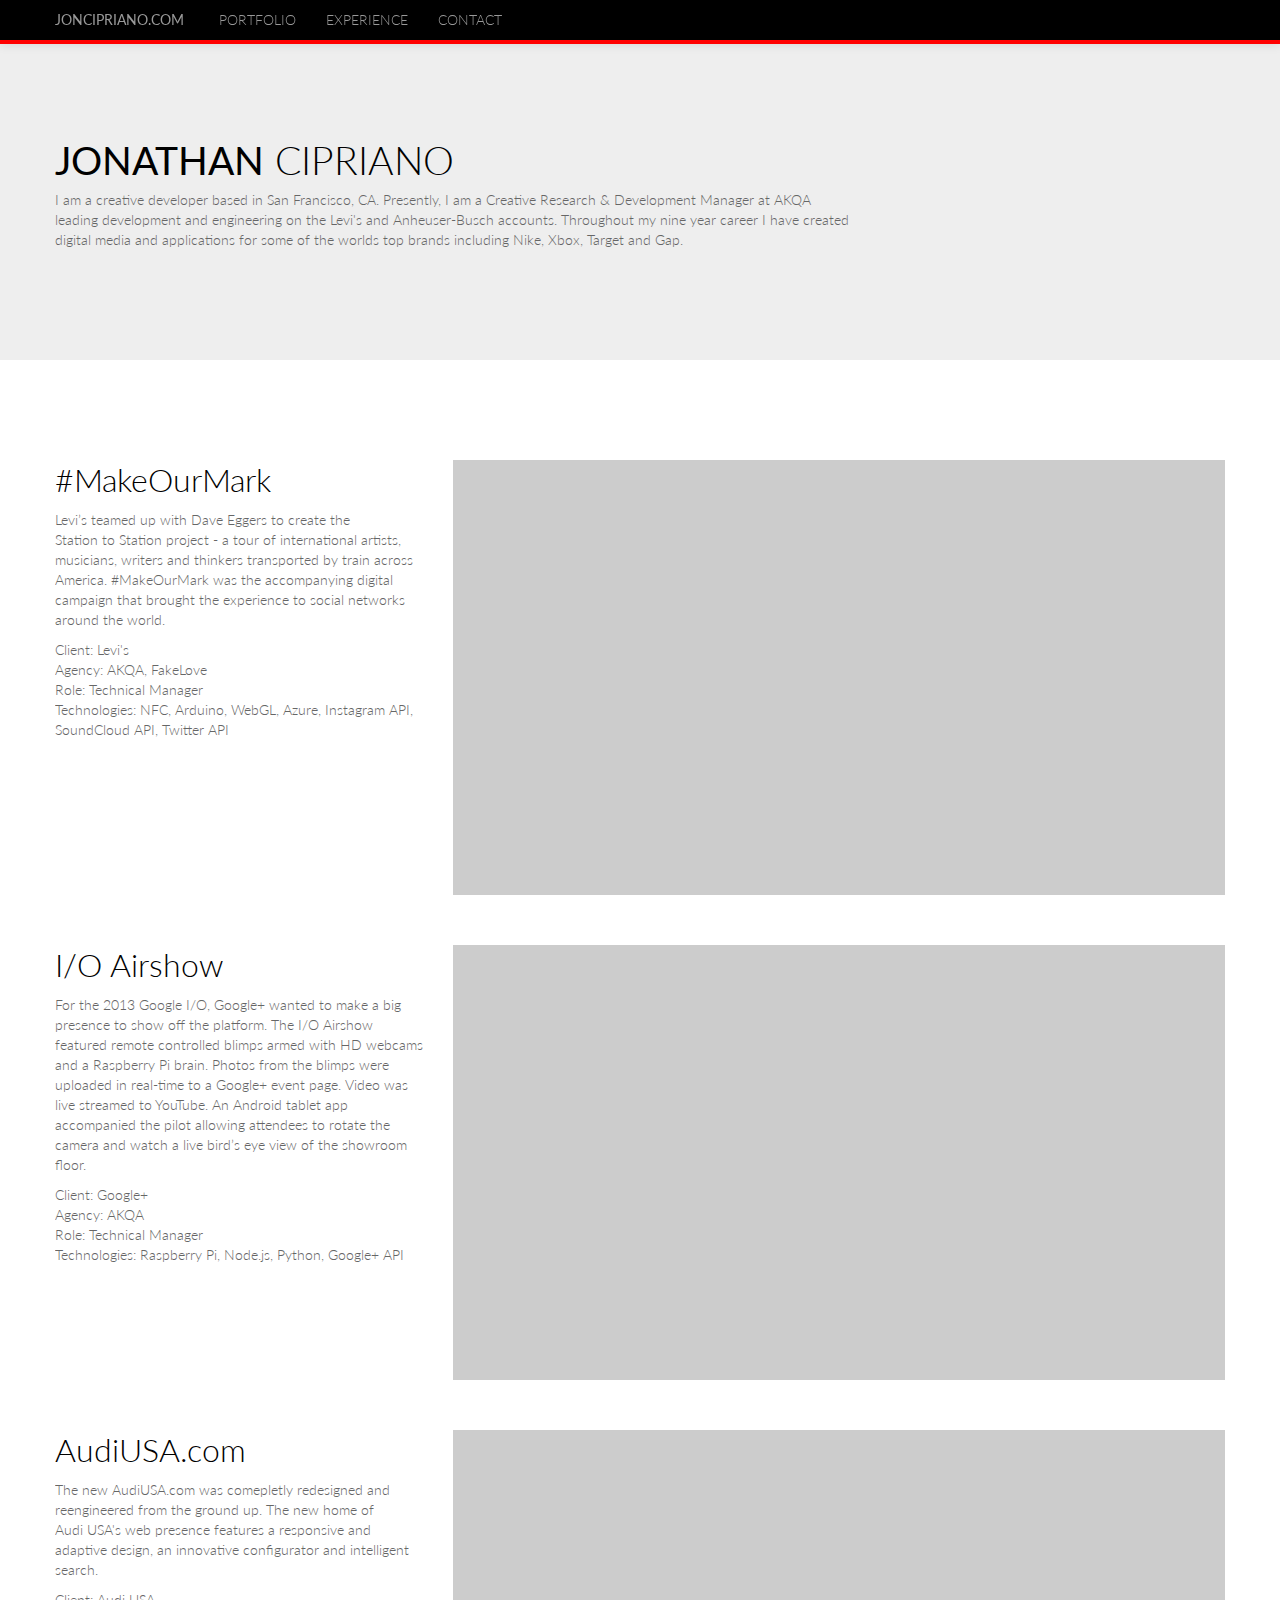
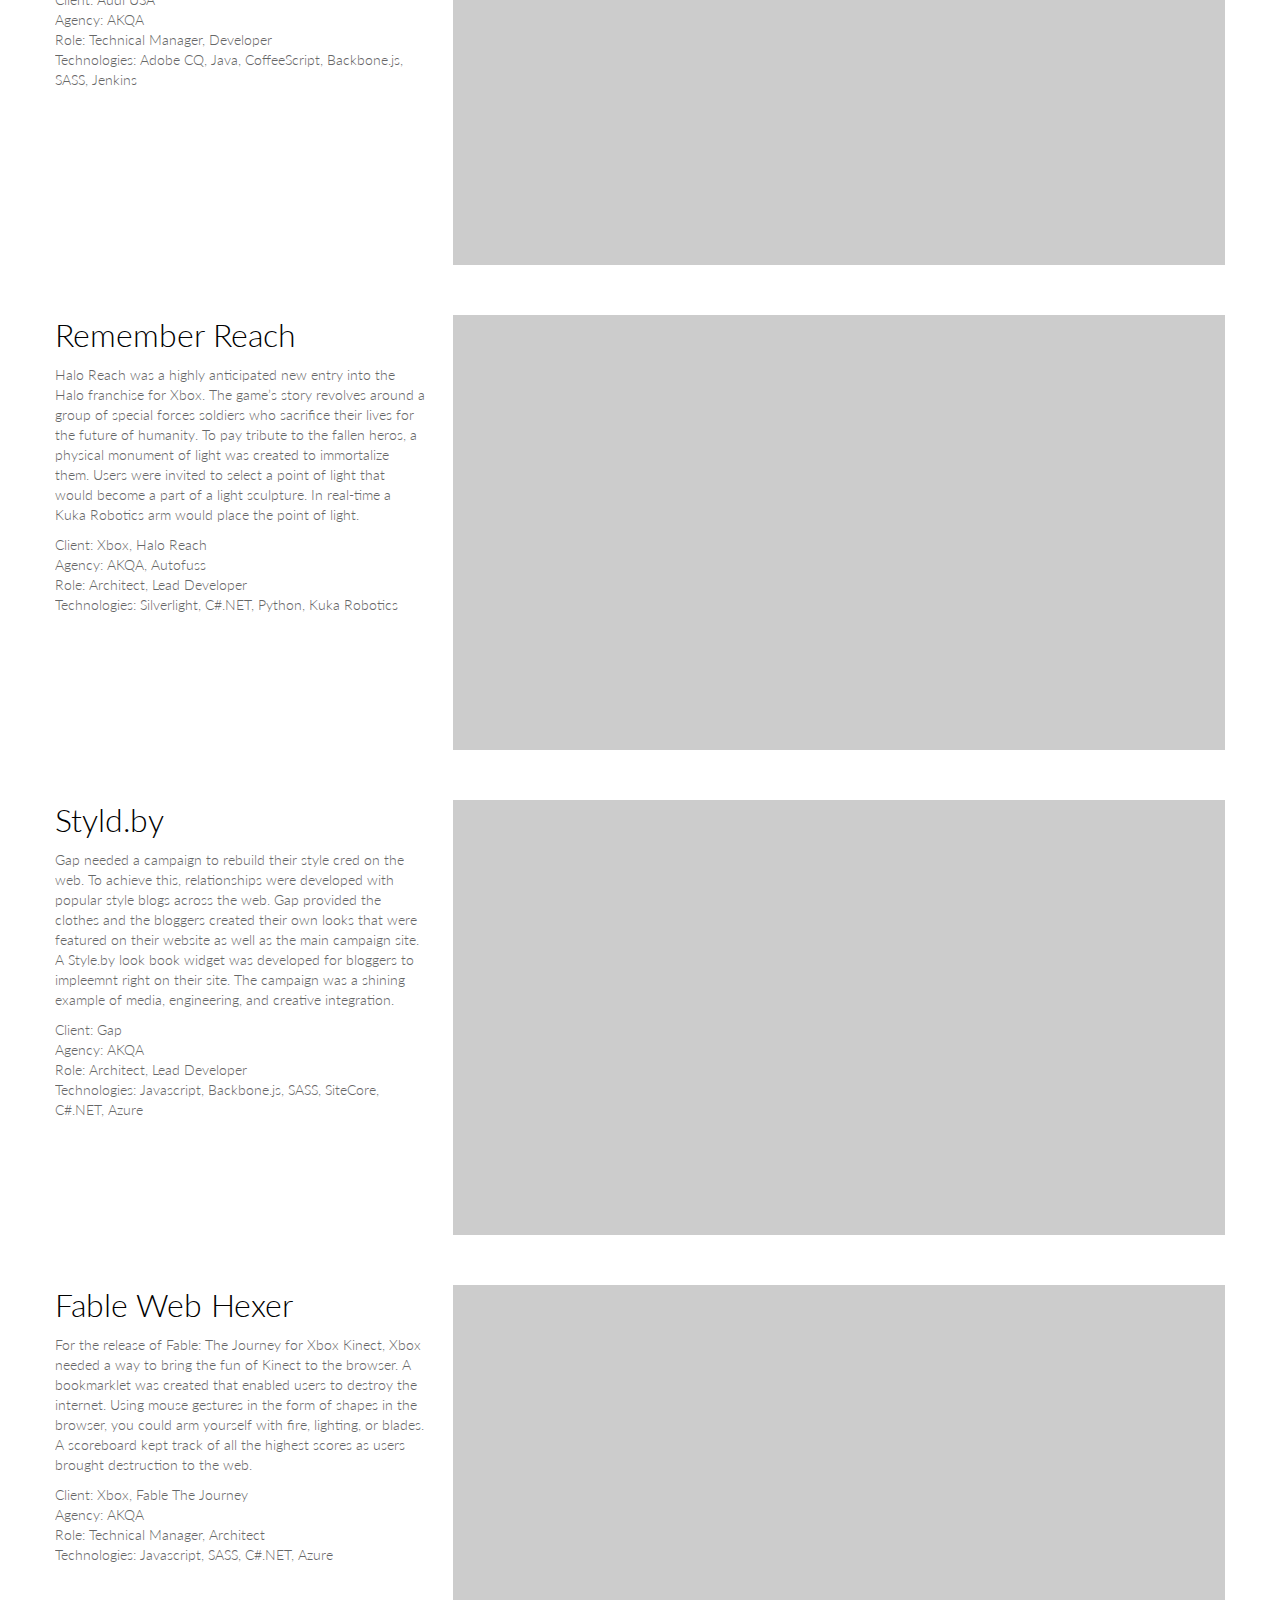
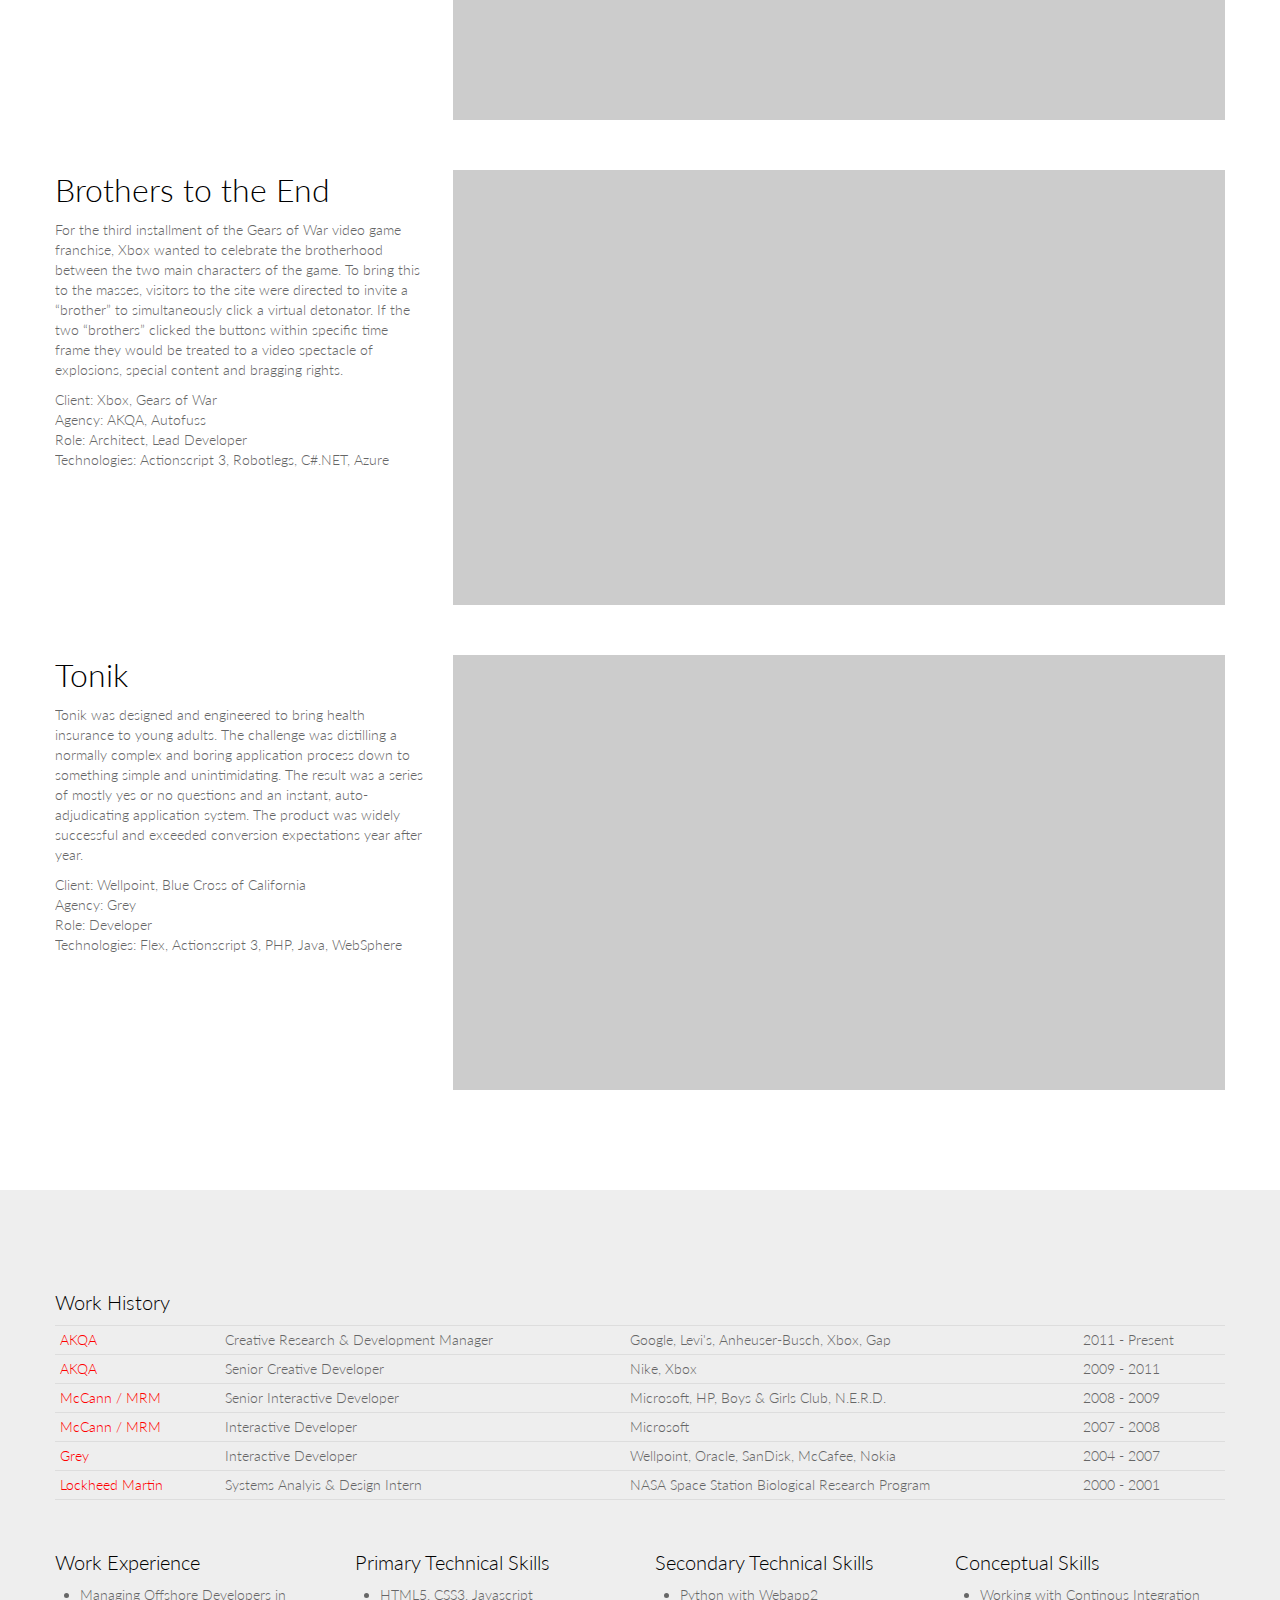
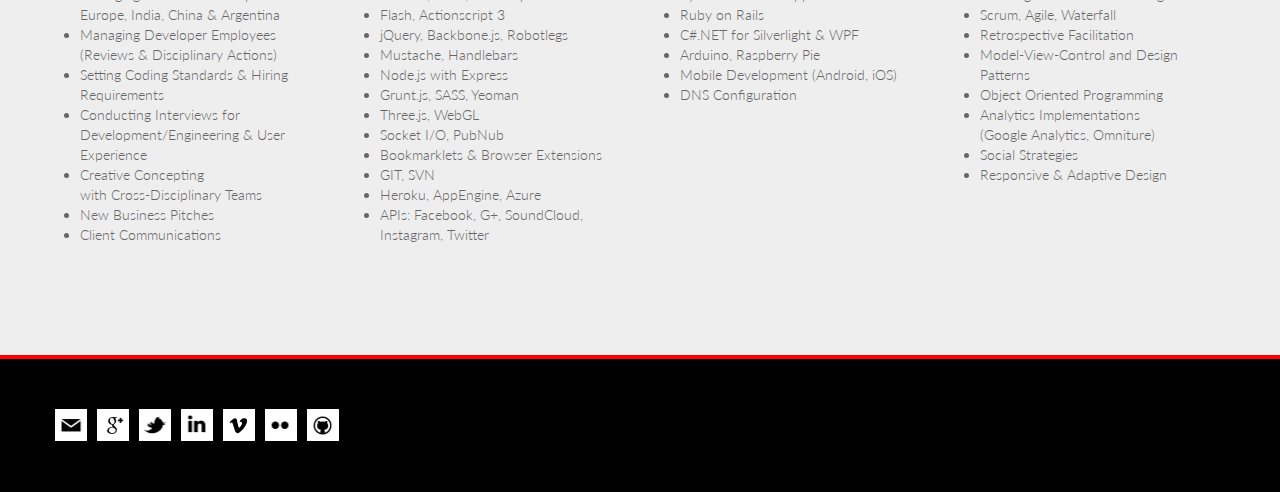
<file: index.html>
<!DOCTYPE html>
<html lang="en">
	<head>
		<meta charset="utf-8">
		<title>Jonathan Cipriano</title>
		<meta name="viewport" content="width=device-width, initial-scale=1.0">
		<link href='http://fonts.googleapis.com/css?family=Lato:100,300,400,700' rel='stylesheet' type='text/css'>

		<link href="../css/main.min.css" rel="stylesheet">
		<link href="/css/main-responsive.min.css" rel="stylesheet">

		<!-- HTML5 shim, for IE6-8 support of HTML5 elements -->
		<!--[if lt IE 9]>
			<script src="../js/vendor/html5shiv.min.js"></script>
		<![endif]-->

	</head>

	<body>

		
		<!-- Header -->
		<div id="nav-view" class="navbar navbar-inverse navbar-fixed-top">
			<div class="navbar-inner">
				<div class="container">
					<button type="button" class="btn btn-navbar" data-toggle="collapse" data-target=".nav-collapse">
						<span class="icon-bar"></span>
						<span class="icon-bar"></span>
						<span class="icon-bar"></span>
					</button>
					<a class="brand" href="#home">JONCIPRIANO.COM</a>

					<div class="nav-collapse collapse">
						<ul class="nav">
							<li class="dropdown">
								<a href="#" class="dropdown-toggle" data-toggle="dropdown">Portfolio</a>
								<ul class="dropdown-menu">
									
									<li><a href="#makeourmark">#MakeOurMark</a></li>
									
									<li><a href="#airshow">I/O Airshow</a></li>
									
									<li><a href="#audiusa">AudiUSA.com</a></li>
									
									<li><a href="#reach">Remember Reach</a></li>
									
									<li><a href="#syldby">Styld.by</a></li>
									
									<li><a href="#webhexer">Fable Web&amp;nbsp;Hexer</a></li>
									
									<li><a href="#brothers">Brothers to&amp;nbsp;the&amp;nbsp;End</a></li>
									
									<li><a href="#tonik">Tonik</a></li>
									
								</ul>
							</li>
							<li><a href="#experience">Experience</a></li>
							<li><a href="#contact">Contact</a></li>
						</ul>
					</div><!--/.nav-collapse -->

				</div>
			</div>
		</div>
		<!-- /Header -->


		
			<div id="home">
        <div class="container">
          <div class="row">
            <div class="span12">
              <h1><span class="first-name">Jonathan</span> Cipriano</h1>
              <p>I am a creative developer based in San Francisco, CA. Presently, I am a Creative Research &amp; Development Manager at AKQA leading development and engineering on the Levi's and Anheuser-Busch accounts. Throughout my nine year career I have created digital media and applications for some of the worlds top brands including Nike, Xbox, Target and Gap.</p>
            </div>
          </div>
        </div>
			</div>

		<div id ="project-view" class="container">
			
			<!-- Content -->

			
			<div id="makeourmark" class="project media row">
				<div class="media-body span4">

					<h2>#MakeOurMark</h2>
					 
					<p>Levi’s teamed up with Dave Eggers to create the Station&nbsp;to&nbsp;Station project - a tour of international artists, musicians, writers and thinkers transported by train across America. #MakeOurMark was the accompanying digital campaign that brought the experience to social networks around the world.</p> 

					Client: Levi's<br/>
					Agency: AKQA, FakeLove<br/>
					Role: Technical Manager<br/>
					Technologies: NFC, Arduino, WebGL, Azure, Instagram API, SoundCloud API, Twitter API 

				</div>
				<div class="pull-right media-object span8">
					<iframe class="pull-right" src="//player.vimeo.com/video/85483515?title=0&byline=0&portrait=0&color=ffffff" width="100%" height="100%" frameborder="0" webkitallowfullscreen mozallowfullscreen allowfullscreen></iframe>
				</div>
			</div>
			
			<div id="airshow" class="project media row">
				<div class="media-body span4">

					<h2>I/O Airshow</h2>
					 
					<p>For the 2013 Google I/O, Google+ wanted to make a big presence to show off the platform. The I/O Airshow featured remote controlled blimps armed with HD webcams and a Raspberry Pi brain. Photos from the blimps were uploaded in real-time to a Google+ event page. Video was live streamed to YouTube. An Android tablet app accompanied the pilot allowing attendees to rotate the camera and watch a live bird’s eye view of the showroom floor.</p> 

					Client: Google+<br/>
					Agency: AKQA<br/>
					Role: Technical Manager<br/>
					Technologies: Raspberry Pi, Node.js, Python, Google+ API 

				</div>
				<div class="pull-right media-object span8">
					<iframe class="pull-right" src="//player.vimeo.com/video/85014674?title=0&byline=0&portrait=0&color=ffffff" width="100%" height="100%" frameborder="0" webkitallowfullscreen mozallowfullscreen allowfullscreen></iframe>
				</div>
			</div>
			
			<div id="audiusa" class="project media row">
				<div class="media-body span4">

					<h2>AudiUSA.com</h2>
					 
					<p>The new AudiUSA.com was comepletly redesigned and reengineered from the ground up. The new home of Audi&nbsp;USA's web presence features a responsive and adaptive design, an innovative configurator and intelligent search.</p> 

					Client: Audi USA<br/>
					Agency: AKQA<br/>
					Role: Technical Manager, Developer<br/>
					Technologies: Adobe CQ, Java, CoffeeScript, Backbone.js, SASS, Jenkins 

				</div>
				<div class="pull-right media-object span8">
					<iframe class="pull-right" src="//player.vimeo.com/video/84931542?title=0&byline=0&portrait=0&color=ffffff" width="100%" height="100%" frameborder="0" webkitallowfullscreen mozallowfullscreen allowfullscreen></iframe>
				</div>
			</div>
			
			<div id="reach" class="project media row">
				<div class="media-body span4">

					<h2>Remember Reach</h2>
					 
					<p>Halo Reach was a highly anticipated new entry into the Halo franchise for Xbox. The game’s story revolves around a group of special forces soldiers who sacrifice their lives for the future of humanity. To pay tribute to the fallen heros, a physical monument of light was created to immortalize them. Users were invited to select a point of light that would become a part of a light sculpture. In real-time a Kuka Robotics arm would place the point of light.</p> 

					Client: Xbox, Halo Reach<br/>
					Agency: AKQA, Autofuss<br/>
					Role: Architect, Lead Developer<br/>
					Technologies: Silverlight, C#.NET, Python, Kuka Robotics 

				</div>
				<div class="pull-right media-object span8">
					<iframe class="pull-right" src="//player.vimeo.com/video/16556567?title=0&byline=0&portrait=0&color=ffffff" width="100%" height="100%" frameborder="0" webkitallowfullscreen mozallowfullscreen allowfullscreen></iframe>
				</div>
			</div>
			
			<div id="syldby" class="project media row">
				<div class="media-body span4">

					<h2>Styld.by</h2>
					 
					<p>Gap needed a campaign to rebuild their style cred on the web. To achieve this, relationships were developed with popular style blogs across the web. Gap provided the clothes and the bloggers created their own looks that were featured on their website as well as the main campaign site. A Style.by look book widget was developed for bloggers to impleemnt right on their site. The campaign was a shining example of media, engineering, and creative integration.</p> 

					Client: Gap<br/>
					Agency: AKQA<br/>
					Role: Architect, Lead Developer<br/>
					Technologies: Javascript, Backbone.js, SASS, SiteCore, C#.NET, Azure 

				</div>
				<div class="pull-right media-object span8">
					<iframe class="pull-right" src="//player.vimeo.com/video/43710139?title=0&byline=0&portrait=0&color=ffffff" width="100%" height="100%" frameborder="0" webkitallowfullscreen mozallowfullscreen allowfullscreen></iframe>
				</div>
			</div>
			
			<div id="webhexer" class="project media row">
				<div class="media-body span4">

					<h2>Fable Web&nbsp;Hexer</h2>
					 
					<p>For the release of Fable: The Journey for Xbox&nbsp;Kinect, Xbox needed a way to bring the fun of Kinect to the browser. A bookmarklet was created that enabled users to destroy the internet. Using mouse gestures in the form of shapes in the browser, you could arm yourself with fire, lighting, or blades. A scoreboard kept track of all the highest scores as users brought destruction to the web.</p> 

					Client: Xbox, Fable The Journey<br/>
					Agency: AKQA<br/>
					Role: Technical Manager, Architect<br/>
					Technologies: Javascript, SASS, C#.NET, Azure 

				</div>
				<div class="pull-right media-object span8">
					<iframe class="pull-right" src="//player.vimeo.com/video/50808773?title=0&byline=0&portrait=0&color=ffffff" width="100%" height="100%" frameborder="0" webkitallowfullscreen mozallowfullscreen allowfullscreen></iframe>
				</div>
			</div>
			
			<div id="brothers" class="project media row">
				<div class="media-body span4">

					<h2>Brothers to&nbsp;the&nbsp;End</h2>
					 
					<p>For the third installment of the Gears of War video game franchise, Xbox wanted to celebrate the brotherhood between the two main characters of the game. To bring this to the masses, visitors to the site were directed to invite a “brother” to simultaneously click a virtual detonator. If the two “brothers” clicked the buttons within specific time frame they would be treated to a video spectacle of explosions, special content and bragging rights.</p> 

					Client: Xbox, Gears of War<br/>
					Agency: AKQA, Autofuss<br/>
					Role: Architect, Lead Developer<br/>
					Technologies: Actionscript 3, Robotlegs, C#.NET, Azure 

				</div>
				<div class="pull-right media-object span8">
					<iframe class="pull-right" src="//player.vimeo.com/video/43709822?title=0&byline=0&portrait=0&color=ffffff" width="100%" height="100%" frameborder="0" webkitallowfullscreen mozallowfullscreen allowfullscreen></iframe>
				</div>
			</div>
			
			<div id="tonik" class="project media row">
				<div class="media-body span4">

					<h2>Tonik</h2>
					 
					<p>Tonik was designed and engineered to bring health insurance to young adults. The challenge was distilling a normally complex and boring application process down to something simple and unintimidating. The result was a series of mostly yes or no questions and an instant, auto-adjudicating application system. The product was widely successful and exceeded conversion expectations year after year.</p> 

					Client: Wellpoint, Blue Cross of California<br/>
					Agency: Grey<br/>
					Role: Developer<br/>
					Technologies: Flex, Actionscript 3, PHP, Java, WebSphere 

				</div>
				<div class="pull-right media-object span8">
					<iframe class="pull-right" src="//player.vimeo.com/video/88562546?title=0&byline=0&portrait=0&color=ffffff" width="100%" height="100%" frameborder="0" webkitallowfullscreen mozallowfullscreen allowfullscreen></iframe>
				</div>
			</div>
			

			<!-- /Content -->
		</div>

		
      <div id="experience">
        <div class="container">
          
          <div class="row">

            <div class="exp-panel span12">
              <h3 class="exp-panel-title">Work History</h3>
              <div class="exp-panel-content">
                <table class="table table-condensed">
                  <tr>
                    <td><a href="http://www.akqa.com" target="_blank">AKQA</a></td>
                    <td>Creative Research &amp; Development Manager</td>
                    <td>Google, Levi's, Anheuser-Busch, Xbox, Gap</td>
                    <td>2011 - Present</td>
                  </tr>
                  <tr>
                    <td><a href="http://www.akqa.com" target="_blank">AKQA</a></td>
                    <td>Senior Creative Developer</td>
                    <td>Nike, Xbox</td>
                    <td>2009 - 2011</td>
                  </tr>
                  <tr>
                    <td><a href="http://mccann.com/" target="_blank">McCann / MRM</a></td>
                    <td>Senior Interactive Developer</td>
                    <td>Microsoft, HP, Boys &amp; Girls Club, N.E.R.D.</td>
                    <td>2008 - 2009</td>
                  </tr>
                  <tr>
                    <td><a href="http://mccann.com/" target="_blank">McCann / MRM</a></td>
                    <td>Interactive Developer</td>
                    <td>Microsoft</td>
                    <td>2007 - 2008</td>
                  </tr>
                  <tr>
                    <td><a href="http://grey.com/" target="_blank">Grey</a></td>
                    <td>Interactive Developer</td>
                    <td>Wellpoint, Oracle, SanDisk, McCafee, Nokia</td>
                    <td>2004 - 2007</td>
                  </tr>
                  <tr>
                    <td><a href="http://www.lockheedmartin.com/" target="_blank">Lockheed Martin<a></td>
                    <td>Systems Analyis &amp; Design Intern</td>
                    <td>NASA Space Station Biological Research Program</td>
                    <td>2000 - 2001</td>
                  </tr>
                </table>
              </div>
            </div>
          </div>

          <div class="row">

            <div class="exp-panel span3">
              <h3 class="exp-panel-title">Work Experience</h3>
              <div class="exp-panel-content">
                <ul>
                  <li>Managing Offshore Developers in Europe, India, China &amp; Argentina</li>
                  <li>Managing Developer Employees<br/>(Reviews &amp; Disciplinary Actions)</li>
                  <li>Setting Coding Standards &amp; Hiring Requirements</li>
                  <li>Conducting Interviews for Development/Engineering &amp; User Experience</li>
                  <li>Creative Concepting<br/>with Cross-Disciplinary Teams</li>
                  <li>New Business Pitches</li>
                  <li>Client Communications</li>
                <ul>
              </div>
            </div>

            <div class="exp-panel span3">
              <h3 class="exp-panel-title">Primary Technical&nbsp;Skills</h3>
              <div class="exp-panel-content">
                <ul>
                  <li>HTML5, CSS3, Javascript</li>
                  <li>Flash, Actionscript 3</li>
                  <li>jQuery, Backbone.js, Robotlegs
                  <li>Mustache, Handlebars</li>
                  <li>Node.js with Express</li>
                  <li>Grunt.js, SASS, Yeoman</li>
                  <li>Three.js, WebGL</li>
                  <li>Socket I/O, PubNub</li>
                  <li>Bookmarklets &amp; Browser Extensions</li>
                  <li>GIT, SVN</li>
                  <li>Heroku, AppEngine, Azure</li>
                  <li>APIs: Facebook, G+, SoundCloud, Instagram, Twitter</li>
                </ul>
              </div>
            </div>

            <div class="exp-panel span3">
              <h3 class="exp-panel-title">Secondary Technical&nbsp;Skills</h3>
              <div class="exp-panel-content">
                <ul>
                  <li>Python with Webapp2</li>
                  <li>Ruby on Rails</li>
                  <li>C#.NET for Silverlight &amp; WPF</li>
                  <li>Arduino, Raspberry Pie</li>
                  <li>Mobile Development (Android, iOS)</li>
                  <li>DNS Configuration</li>
                <ul>
              </div>
            </div>

            <div class="exp-panel span3">
              <h3 class="exp-panel-title">Conceptual Skills</h3>
              <div class="exp-panel-content">
                <ul>
                  <li>Working with Continous Integration</li>
                  <li>Scrum, Agile, Waterfall</li>
                  <li>Retrospective Facilitation</li>
                  <li>Model-View-Control and Design Patterns</li>
                  <li>Object Oriented Programming</li>
                  <li>Analytics Implementations<br/>(Google Analytics, Omniture)</li>
                  <li>Social Strategies</li>
                  <li>Responsive &amp; Adaptive Design</li>
                <ul>
              </div>
            </div>

          </div>
        </div>
      </div>


		
			<!-- Footer -->
			<footer id="contact">
        <div class="container">
           <div class="row">
              <div class="span12">
                <ul class="social-links">
                  <li><a class="social email" href="http://www.google.com/recaptcha/mailhide/d?k=01PeWBNEe0L9lhiv482MfKvQ==&amp;c=Om403JPeVJVbUwPuNItSk0fP8XBtxHjUupVWS67lHAc=" onclick="window.open('http://www.google.com/recaptcha/mailhide/d?k\07501PeWBNEe0L9lhiv482MfKvQ\75\75\46c\75Om403JPeVJVbUwPuNItSk0fP8XBtxHjUupVWS67lHAc\075', '', 'toolbar=0,scrollbars=0,location=0,statusbar=0,menubar=0,resizable=0,width=500,height=300'); return false;" title="Reveal this e-mail address">Email</a></li>
                  <li><a class="social gplus" href="https://plus.google.com/+JonathanCiprianoSF/posts" target="_blank">Google+</a></li>
                  <li><a class="social twitter" href="https://twitter.com/joncipriano" target="_blank">Twitter</a></li>
                  <li><a class="social linkedin" href="https://www.linkedin.com/in/jcipriano" target="_blank">Linkedin</a></li>
                  <li><a class="social vimeo" href="https://vimeo.com/jcipriano/videos" target="_blank">Vimeo</a></li>
                  <li><a class="social flickr" href="http://www.flickr.com/photos/jcipriano/" target="_blank">Flickr</a></li>
                  <li><a class="social github" href="https://github.com/jcipriano" target="_blank">Github</a></li>
                </ul>
              </div>
              <div class="span2">
              </div>
              <div class="span7">
              </div>
           </div>
        </div>
      </footer>
			<!-- /Footer -->



		<script src="/js/vendor/jquery.min.js"></script>
		<script src="/js/frontend.min.js"></script>


		<script>
		  (function(i,s,o,g,r,a,m){i['GoogleAnalyticsObject']=r;i[r]=i[r]||function(){
		  (i[r].q=i[r].q||[]).push(arguments)},i[r].l=1*new Date();a=s.createElement(o),
		  m=s.getElementsByTagName(o)[0];a.async=1;a.src=g;m.parentNode.insertBefore(a,m)
		  })(window,document,'script','//www.google-analytics.com/analytics.js','ga');

		  ga('create', 'UA-49021268-1', 'joncipriano.com');
		  ga('send', 'pageview');

		</script>

	</body>
</html>
</file>
<file: css/main.min.css>
article,aside,details,figcaption,figure,footer,header,hgroup,nav,section{display:block}audio,canvas,video{display:inline-block;*display:inline;*zoom:1}audio:not([controls]){display:none}html{font-size:100%;-webkit-text-size-adjust:100%;-ms-text-size-adjust:100%}a:focus{outline:thin dotted #333;outline:5px auto -webkit-focus-ring-color;outline-offset:-2px}a:hover,a:active{outline:0}sub,sup{position:relative;font-size:75%;line-height:0;vertical-align:baseline}sup{top:-.5em}sub{bottom:-.25em}img{max-width:100%;width:auto\9;height:auto;vertical-align:middle;border:0;-ms-interpolation-mode:bicubic}#map_canvas img,.google-maps img{max-width:none}button,input,select,textarea{margin:0;font-size:100%;vertical-align:middle}button,input{*overflow:visible;line-height:normal}button::-moz-focus-inner,input::-moz-focus-inner{padding:0;border:0}button,html input[type=button],input[type=reset],input[type=submit]{-webkit-appearance:button;cursor:pointer}label,select,button,input[type=button],input[type=reset],input[type=submit],input[type=radio],input[type=checkbox]{cursor:pointer}input[type=search]{-webkit-box-sizing:content-box;-moz-box-sizing:content-box;box-sizing:content-box;-webkit-appearance:textfield}input[type=search]::-webkit-search-decoration,input[type=search]::-webkit-search-cancel-button{-webkit-appearance:none}textarea{overflow:auto;vertical-align:top}@media print{*{text-shadow:none!important;color:#000!important;background:transparent!important;box-shadow:none!important}a,a:visited{text-decoration:underline}a[href]:after{content:" (" attr(href) ")"}abbr[title]:after{content:" (" attr(title) ")"}.ir a:after,a[href^="javascript:"]:after,a[href^="#"]:after{content:""}pre,blockquote{border:1px solid #999;page-break-inside:avoid}thead{display:table-header-group}tr,img{page-break-inside:avoid}img{max-width:100%!important}@page{margin:.5cm}p,h2,h3{orphans:3;widows:3}h2,h3{page-break-after:avoid}}body{margin:0;font-family:"Helvetica Neue",Helvetica,Arial,sans-serif;font-size:14px;line-height:20px;color:#333;background-color:#fff}a{color:#08c;text-decoration:none}a:hover,a:focus{color:#005580;text-decoration:underline}.img-rounded{-webkit-border-radius:6px;-moz-border-radius:6px;border-radius:6px}.img-polaroid{padding:4px;background-color:#fff;border:1px solid #ccc;border:1px solid rgba(0,0,0,.2);-webkit-box-shadow:0 1px 3px rgba(0,0,0,.1);-moz-box-shadow:0 1px 3px rgba(0,0,0,.1);box-shadow:0 1px 3px rgba(0,0,0,.1)}.img-circle{-webkit-border-radius:500px;-moz-border-radius:500px;border-radius:500px}.row{margin-left:-20px;*zoom:1}.row:before,.row:after{display:table;content:"";line-height:0}.row:after{clear:both}[class*=span]{float:left;min-height:1px;margin-left:20px}.container,.navbar-static-top .container,.navbar-fixed-top .container,.navbar-fixed-bottom .container{width:940px}.span1{width:60px}.span2{width:140px}.span3{width:220px}.span4{width:300px}.span5{width:380px}.span6{width:460px}.span7{width:540px}.span8{width:620px}.span9{width:700px}.span10{width:780px}.span11{width:860px}.span12{width:940px}.offset1{margin-left:100px}.offset2{margin-left:180px}.offset3{margin-left:260px}.offset4{margin-left:340px}.offset5{margin-left:420px}.offset6{margin-left:500px}.offset7{margin-left:580px}.offset8{margin-left:660px}.offset9{margin-left:740px}.offset10{margin-left:820px}.offset11{margin-left:900px}.offset12{margin-left:980px}.row-fluid{width:100%;*zoom:1}.row-fluid:before,.row-fluid:after{display:table;content:"";line-height:0}.row-fluid:after{clear:both}.row-fluid [class*=span]{display:block;width:100%;min-height:30px;-webkit-box-sizing:border-box;-moz-box-sizing:border-box;box-sizing:border-box;float:left;margin-left:2.12766%;*margin-left:2.07447%}.row-fluid [class*=span]:first-child{margin-left:0}.row-fluid .controls-row [class*=span]+[class*=span]{margin-left:2.12766%}.row-fluid .span1{width:6.38298%;*width:6.32979%}.row-fluid .span2{width:14.89362%;*width:14.84043%}.row-fluid .span3{width:23.40426%;*width:23.35106%}.row-fluid .span4{width:31.91489%;*width:31.8617%}.row-fluid .span5{width:40.42553%;*width:40.37234%}.row-fluid .span6{width:48.93617%;*width:48.88298%}.row-fluid .span7{width:57.44681%;*width:57.39362%}.row-fluid .span8{width:65.95745%;*width:65.90426%}.row-fluid .span9{width:74.46809%;*width:74.41489%}.row-fluid .span10{width:82.97872%;*width:82.92553%}.row-fluid .span11{width:91.48936%;*width:91.43617%}.row-fluid .span12{width:100%;*width:99.94681%}.row-fluid .offset1{margin-left:10.6383%;*margin-left:10.53191%}.row-fluid .offset1:first-child{margin-left:8.51064%;*margin-left:8.40426%}.row-fluid .offset2{margin-left:19.14894%;*margin-left:19.04255%}.row-fluid .offset2:first-child{margin-left:17.02128%;*margin-left:16.91489%}.row-fluid .offset3{margin-left:27.65957%;*margin-left:27.55319%}.row-fluid .offset3:first-child{margin-left:25.53191%;*margin-left:25.42553%}.row-fluid .offset4{margin-left:36.17021%;*margin-left:36.06383%}.row-fluid .offset4:first-child{margin-left:34.04255%;*margin-left:33.93617%}.row-fluid .offset5{margin-left:44.68085%;*margin-left:44.57447%}.row-fluid .offset5:first-child{margin-left:42.55319%;*margin-left:42.44681%}.row-fluid .offset6{margin-left:53.19149%;*margin-left:53.08511%}.row-fluid .offset6:first-child{margin-left:51.06383%;*margin-left:50.95745%}.row-fluid .offset7{margin-left:61.70213%;*margin-left:61.59574%}.row-fluid .offset7:first-child{margin-left:59.57447%;*margin-left:59.46809%}.row-fluid .offset8{margin-left:70.21277%;*margin-left:70.10638%}.row-fluid .offset8:first-child{margin-left:68.08511%;*margin-left:67.97872%}.row-fluid .offset9{margin-left:78.7234%;*margin-left:78.61702%}.row-fluid .offset9:first-child{margin-left:76.59574%;*margin-left:76.48936%}.row-fluid .offset10{margin-left:87.23404%;*margin-left:87.12766%}.row-fluid .offset10:first-child{margin-left:85.10638%;*margin-left:85%}.row-fluid .offset11{margin-left:95.74468%;*margin-left:95.6383%}.row-fluid .offset11:first-child{margin-left:93.61702%;*margin-left:93.51064%}.row-fluid .offset12{margin-left:104.25532%;*margin-left:104.14894%}.row-fluid .offset12:first-child{margin-left:102.12766%;*margin-left:102.02128%}[class*=span].hide,.row-fluid [class*=span].hide{display:none}[class*=span].pull-right,.row-fluid [class*=span].pull-right{float:right}.container{margin-right:auto;margin-left:auto;*zoom:1}.container:before,.container:after{display:table;content:"";line-height:0}.container:after{clear:both}.container-fluid{padding-right:20px;padding-left:20px;*zoom:1}.container-fluid:before,.container-fluid:after{display:table;content:"";line-height:0}.container-fluid:after{clear:both}p{margin:0 0 10px}.lead{margin-bottom:20px;font-size:21px;font-weight:200;line-height:30px}small{font-size:85%}strong{font-weight:700}em{font-style:italic}cite{font-style:normal}.muted{color:#999}a.muted:hover,a.muted:focus{color:gray}.text-warning{color:#c09853}a.text-warning:hover,a.text-warning:focus{color:#a47e3c}.text-error{color:#b94a48}a.text-error:hover,a.text-error:focus{color:#953b39}.text-info{color:#3a87ad}a.text-info:hover,a.text-info:focus{color:#2d6987}.text-success{color:#468847}a.text-success:hover,a.text-success:focus{color:#356635}.text-left{text-align:left}.text-right{text-align:right}.text-center{text-align:center}h1,h2,h3,h4,h5,h6{margin:10px 0;font-family:inherit;font-weight:700;line-height:20px;color:inherit;text-rendering:optimizelegibility}h1 small,h2 small,h3 small,h4 small,h5 small,h6 small{font-weight:400;line-height:1;color:#999}h1,h2,h3{line-height:40px}h1{font-size:38.5px}h2{font-size:31.5px}h3{font-size:24.5px}h4{font-size:17.5px}h5{font-size:14px}h6{font-size:11.9px}h1 small{font-size:24.5px}h2 small{font-size:17.5px}h3 small{font-size:14px}h4 small{font-size:14px}.page-header{padding-bottom:9px;margin:20px 0 30px;border-bottom:1px solid #eee}ul,ol{padding:0;margin:0 0 10px 25px}ul ul,ul ol,ol ol,ol ul{margin-bottom:0}li{line-height:20px}ul.unstyled,ol.unstyled{margin-left:0;list-style:none}ul.inline,ol.inline{margin-left:0;list-style:none}ul.inline>li,ol.inline>li{display:inline-block;*display:inline;*zoom:1;padding-left:5px;padding-right:5px}dl{margin-bottom:20px}dt,dd{line-height:20px}dt{font-weight:700}dd{margin-left:10px}.dl-horizontal{*zoom:1}.dl-horizontal:before,.dl-horizontal:after{display:table;content:"";line-height:0}.dl-horizontal:after{clear:both}.dl-horizontal dt{float:left;width:160px;clear:left;text-align:right;overflow:hidden;text-overflow:ellipsis;white-space:nowrap}.dl-horizontal dd{margin-left:180px}hr{margin:20px 0;border:0;border-top:1px solid #eee;border-bottom:1px solid #fff}abbr[title],abbr[data-original-title]{cursor:help;border-bottom:1px dotted #999}abbr.initialism{font-size:90%;text-transform:uppercase}blockquote{padding:0 0 0 15px;margin:0 0 20px;border-left:5px solid #eee}blockquote p{margin-bottom:0;font-size:17.5px;font-weight:300;line-height:1.25}blockquote small{display:block;line-height:20px;color:#999}blockquote small:before{content:'\2014 \00A0'}blockquote.pull-right{float:right;padding-right:15px;padding-left:0;border-right:5px solid #eee;border-left:0}blockquote.pull-right p,blockquote.pull-right small{text-align:right}blockquote.pull-right small:before{content:''}blockquote.pull-right small:after{content:'\00A0 \2014'}q:before,q:after,blockquote:before,blockquote:after{content:""}address{display:block;margin-bottom:20px;font-style:normal;line-height:20px}code,pre{padding:0 3px 2px;font-family:Monaco,Menlo,Consolas,"Courier New",monospace;font-size:12px;color:#333;-webkit-border-radius:3px;-moz-border-radius:3px;border-radius:3px}code{padding:2px 4px;color:#d14;background-color:#f7f7f9;border:1px solid #e1e1e8;white-space:nowrap}pre{display:block;padding:9.5px;margin:0 0 10px;font-size:13px;line-height:20px;word-break:break-all;word-wrap:break-word;white-space:pre;white-space:pre-wrap;background-color:#f5f5f5;border:1px solid #ccc;border:1px solid rgba(0,0,0,.15);-webkit-border-radius:4px;-moz-border-radius:4px;border-radius:4px}pre.prettyprint{margin-bottom:20px}pre code{padding:0;color:inherit;white-space:pre;white-space:pre-wrap;background-color:transparent;border:0}.pre-scrollable{max-height:340px;overflow-y:scroll}form{margin:0 0 20px}fieldset{padding:0;margin:0;border:0}legend{display:block;width:100%;padding:0;margin-bottom:20px;font-size:21px;line-height:40px;color:#333;border:0;border-bottom:1px solid #e5e5e5}legend small{font-size:15px;color:#999}label,input,button,select,textarea{font-size:14px;font-weight:400;line-height:20px}input,button,select,textarea{font-family:"Helvetica Neue",Helvetica,Arial,sans-serif}label{display:block;margin-bottom:5px}select,textarea,input[type=text],input[type=password],input[type=datetime],input[type=datetime-local],input[type=date],input[type=month],input[type=time],input[type=week],input[type=number],input[type=email],input[type=url],input[type=search],input[type=tel],input[type=color],.uneditable-input{display:inline-block;height:20px;padding:4px 6px;margin-bottom:10px;font-size:14px;line-height:20px;color:#555;-webkit-border-radius:4px;-moz-border-radius:4px;border-radius:4px;vertical-align:middle}input,textarea,.uneditable-input{width:206px}textarea{height:auto}textarea,input[type=text],input[type=password],input[type=datetime],input[type=datetime-local],input[type=date],input[type=month],input[type=time],input[type=week],input[type=number],input[type=email],input[type=url],input[type=search],input[type=tel],input[type=color],.uneditable-input{background-color:#fff;border:1px solid #ccc;-webkit-box-shadow:inset 0 1px 1px rgba(0,0,0,.075);-moz-box-shadow:inset 0 1px 1px rgba(0,0,0,.075);box-shadow:inset 0 1px 1px rgba(0,0,0,.075);-webkit-transition:border linear .2s,box-shadow linear .2s;-moz-transition:border linear .2s,box-shadow linear .2s;-o-transition:border linear .2s,box-shadow linear .2s;transition:border linear .2s,box-shadow linear .2s}textarea:focus,input[type=text]:focus,input[type=password]:focus,input[type=datetime]:focus,input[type=datetime-local]:focus,input[type=date]:focus,input[type=month]:focus,input[type=time]:focus,input[type=week]:focus,input[type=number]:focus,input[type=email]:focus,input[type=url]:focus,input[type=search]:focus,input[type=tel]:focus,input[type=color]:focus,.uneditable-input:focus{border-color:rgba(82,168,236,.8);outline:0;outline:thin dotted \9;-webkit-box-shadow:inset 0 1px 1px rgba(0,0,0,.075),0 0 8px rgba(82,168,236,.6);-moz-box-shadow:inset 0 1px 1px rgba(0,0,0,.075),0 0 8px rgba(82,168,236,.6);box-shadow:inset 0 1px 1px rgba(0,0,0,.075),0 0 8px rgba(82,168,236,.6)}input[type=radio],input[type=checkbox]{margin:4px 0 0;*margin-top:0;margin-top:1px \9;line-height:normal}input[type=file],input[type=image],input[type=submit],input[type=reset],input[type=button],input[type=radio],input[type=checkbox]{width:auto}select,input[type=file]{height:30px;*margin-top:4px;line-height:30px}select{width:220px;border:1px solid #ccc;background-color:#fff}select[multiple],select[size]{height:auto}select:focus,input[type=file]:focus,input[type=radio]:focus,input[type=checkbox]:focus{outline:thin dotted #333;outline:5px auto -webkit-focus-ring-color;outline-offset:-2px}.uneditable-input,.uneditable-textarea{color:#999;background-color:#fcfcfc;border-color:#ccc;-webkit-box-shadow:inset 0 1px 2px rgba(0,0,0,.025);-moz-box-shadow:inset 0 1px 2px rgba(0,0,0,.025);box-shadow:inset 0 1px 2px rgba(0,0,0,.025);cursor:not-allowed}.uneditable-input{overflow:hidden;white-space:nowrap}.uneditable-textarea{width:auto;height:auto}input:-moz-placeholder,textarea:-moz-placeholder{color:#999}input:-ms-input-placeholder,textarea:-ms-input-placeholder{color:#999}input::-webkit-input-placeholder,textarea::-webkit-input-placeholder{color:#999}.radio,.checkbox{min-height:20px;padding-left:20px}.radio input[type=radio],.checkbox input[type=checkbox]{float:left;margin-left:-20px}.controls>.radio:first-child,.controls>.checkbox:first-child{padding-top:5px}.radio.inline,.checkbox.inline{display:inline-block;padding-top:5px;margin-bottom:0;vertical-align:middle}.radio.inline+.radio.inline,.checkbox.inline+.checkbox.inline{margin-left:10px}.input-mini{width:60px}.input-small{width:90px}.input-medium{width:150px}.input-large{width:210px}.input-xlarge{width:270px}.input-xxlarge{width:530px}input[class*=span],select[class*=span],textarea[class*=span],.uneditable-input[class*=span],.row-fluid input[class*=span],.row-fluid select[class*=span],.row-fluid textarea[class*=span],.row-fluid .uneditable-input[class*=span]{float:none;margin-left:0}.input-append input[class*=span],.input-append .uneditable-input[class*=span],.input-prepend input[class*=span],.input-prepend .uneditable-input[class*=span],.row-fluid input[class*=span],.row-fluid select[class*=span],.row-fluid textarea[class*=span],.row-fluid .uneditable-input[class*=span],.row-fluid .input-prepend [class*=span],.row-fluid .input-append [class*=span]{display:inline-block}input,textarea,.uneditable-input{margin-left:0}.controls-row [class*=span]+[class*=span]{margin-left:20px}input.span1,textarea.span1,.uneditable-input.span1{width:46px}input.span2,textarea.span2,.uneditable-input.span2{width:126px}input.span3,textarea.span3,.uneditable-input.span3{width:206px}input.span4,textarea.span4,.uneditable-input.span4{width:286px}input.span5,textarea.span5,.uneditable-input.span5{width:366px}input.span6,textarea.span6,.uneditable-input.span6{width:446px}input.span7,textarea.span7,.uneditable-input.span7{width:526px}input.span8,textarea.span8,.uneditable-input.span8{width:606px}input.span9,textarea.span9,.uneditable-input.span9{width:686px}input.span10,textarea.span10,.uneditable-input.span10{width:766px}input.span11,textarea.span11,.uneditable-input.span11{width:846px}input.span12,textarea.span12,.uneditable-input.span12{width:926px}.controls-row{*zoom:1}.controls-row:before,.controls-row:after{display:table;content:"";line-height:0}.controls-row:after{clear:both}.controls-row [class*=span],.row-fluid .controls-row [class*=span]{float:left}.controls-row .checkbox[class*=span],.controls-row .radio[class*=span]{padding-top:5px}input[disabled],select[disabled],textarea[disabled],input[readonly],select[readonly],textarea[readonly]{cursor:not-allowed;background-color:#eee}input[type=radio][disabled],input[type=checkbox][disabled],input[type=radio][readonly],input[type=checkbox][readonly]{background-color:transparent}.control-group.warning .control-label,.control-group.warning .help-block,.control-group.warning .help-inline{color:#c09853}.control-group.warning .checkbox,.control-group.warning .radio,.control-group.warning input,.control-group.warning select,.control-group.warning textarea{color:#c09853}.control-group.warning input,.control-group.warning select,.control-group.warning textarea{border-color:#c09853;-webkit-box-shadow:inset 0 1px 1px rgba(0,0,0,.075);-moz-box-shadow:inset 0 1px 1px rgba(0,0,0,.075);box-shadow:inset 0 1px 1px rgba(0,0,0,.075)}.control-group.warning input:focus,.control-group.warning select:focus,.control-group.warning textarea:focus{border-color:#a47e3c;-webkit-box-shadow:inset 0 1px 1px rgba(0,0,0,.075),0 0 6px #dbc59e;-moz-box-shadow:inset 0 1px 1px rgba(0,0,0,.075),0 0 6px #dbc59e;box-shadow:inset 0 1px 1px rgba(0,0,0,.075),0 0 6px #dbc59e}.control-group.warning .input-prepend .add-on,.control-group.warning .input-append .add-on{color:#c09853;background-color:#fcf8e3;border-color:#c09853}.control-group.error .control-label,.control-group.error .help-block,.control-group.error .help-inline{color:#b94a48}.control-group.error .checkbox,.control-group.error .radio,.control-group.error input,.control-group.error select,.control-group.error textarea{color:#b94a48}.control-group.error input,.control-group.error select,.control-group.error textarea{border-color:#b94a48;-webkit-box-shadow:inset 0 1px 1px rgba(0,0,0,.075);-moz-box-shadow:inset 0 1px 1px rgba(0,0,0,.075);box-shadow:inset 0 1px 1px rgba(0,0,0,.075)}.control-group.error input:focus,.control-group.error select:focus,.control-group.error textarea:focus{border-color:#953b39;-webkit-box-shadow:inset 0 1px 1px rgba(0,0,0,.075),0 0 6px #d59392;-moz-box-shadow:inset 0 1px 1px rgba(0,0,0,.075),0 0 6px #d59392;box-shadow:inset 0 1px 1px rgba(0,0,0,.075),0 0 6px #d59392}.control-group.error .input-prepend .add-on,.control-group.error .input-append .add-on{color:#b94a48;background-color:#f2dede;border-color:#b94a48}.control-group.success .control-label,.control-group.success .help-block,.control-group.success .help-inline{color:#468847}.control-group.success .checkbox,.control-group.success .radio,.control-group.success input,.control-group.success select,.control-group.success textarea{color:#468847}.control-group.success input,.control-group.success select,.control-group.success textarea{border-color:#468847;-webkit-box-shadow:inset 0 1px 1px rgba(0,0,0,.075);-moz-box-shadow:inset 0 1px 1px rgba(0,0,0,.075);box-shadow:inset 0 1px 1px rgba(0,0,0,.075)}.control-group.success input:focus,.control-group.success select:focus,.control-group.success textarea:focus{border-color:#356635;-webkit-box-shadow:inset 0 1px 1px rgba(0,0,0,.075),0 0 6px #7aba7b;-moz-box-shadow:inset 0 1px 1px rgba(0,0,0,.075),0 0 6px #7aba7b;box-shadow:inset 0 1px 1px rgba(0,0,0,.075),0 0 6px #7aba7b}.control-group.success .input-prepend .add-on,.control-group.success .input-append .add-on{color:#468847;background-color:#dff0d8;border-color:#468847}.control-group.info .control-label,.control-group.info .help-block,.control-group.info .help-inline{color:#3a87ad}.control-group.info .checkbox,.control-group.info .radio,.control-group.info input,.control-group.info select,.control-group.info textarea{color:#3a87ad}.control-group.info input,.control-group.info select,.control-group.info textarea{border-color:#3a87ad;-webkit-box-shadow:inset 0 1px 1px rgba(0,0,0,.075);-moz-box-shadow:inset 0 1px 1px rgba(0,0,0,.075);box-shadow:inset 0 1px 1px rgba(0,0,0,.075)}.control-group.info input:focus,.control-group.info select:focus,.control-group.info textarea:focus{border-color:#2d6987;-webkit-box-shadow:inset 0 1px 1px rgba(0,0,0,.075),0 0 6px #7ab5d3;-moz-box-shadow:inset 0 1px 1px rgba(0,0,0,.075),0 0 6px #7ab5d3;box-shadow:inset 0 1px 1px rgba(0,0,0,.075),0 0 6px #7ab5d3}.control-group.info .input-prepend .add-on,.control-group.info .input-append .add-on{color:#3a87ad;background-color:#d9edf7;border-color:#3a87ad}input:focus:invalid,textarea:focus:invalid,select:focus:invalid{color:#b94a48;border-color:#ee5f5b}input:focus:invalid:focus,textarea:focus:invalid:focus,select:focus:invalid:focus{border-color:#e9322d;-webkit-box-shadow:0 0 6px #f8b9b7;-moz-box-shadow:0 0 6px #f8b9b7;box-shadow:0 0 6px #f8b9b7}.form-actions{padding:19px 20px 20px;margin-top:20px;margin-bottom:20px;background-color:#f5f5f5;border-top:1px solid #e5e5e5;*zoom:1}.form-actions:before,.form-actions:after{display:table;content:"";line-height:0}.form-actions:after{clear:both}.help-block,.help-inline{color:#595959}.help-block{display:block;margin-bottom:10px}.help-inline{display:inline-block;*display:inline;*zoom:1;vertical-align:middle;padding-left:5px}.input-append,.input-prepend{display:inline-block;margin-bottom:10px;vertical-align:middle;font-size:0;white-space:nowrap}.input-append input,.input-append select,.input-append .uneditable-input,.input-append .dropdown-menu,.input-append .popover,.input-prepend input,.input-prepend select,.input-prepend .uneditable-input,.input-prepend .dropdown-menu,.input-prepend .popover{font-size:14px}.input-append input,.input-append select,.input-append .uneditable-input,.input-prepend input,.input-prepend select,.input-prepend .uneditable-input{position:relative;margin-bottom:0;*margin-left:0;vertical-align:top;-webkit-border-radius:0 4px 4px 0;-moz-border-radius:0 4px 4px 0;border-radius:0 4px 4px 0}.input-append input:focus,.input-append select:focus,.input-append .uneditable-input:focus,.input-prepend input:focus,.input-prepend select:focus,.input-prepend .uneditable-input:focus{z-index:2}.input-append .add-on,.input-prepend .add-on{display:inline-block;width:auto;height:20px;min-width:16px;padding:4px 5px;font-size:14px;font-weight:400;line-height:20px;text-align:center;text-shadow:0 1px 0 #fff;background-color:#eee;border:1px solid #ccc}.input-append .add-on,.input-append .btn,.input-append .btn-group>.dropdown-toggle,.input-prepend .add-on,.input-prepend .btn,.input-prepend .btn-group>.dropdown-toggle{vertical-align:top;-webkit-border-radius:0;-moz-border-radius:0;border-radius:0}.input-append .active,.input-prepend .active{background-color:#a9dba9;border-color:#46a546}.input-prepend .add-on,.input-prepend .btn{margin-right:-1px}.input-prepend .add-on:first-child,.input-prepend .btn:first-child{-webkit-border-radius:4px 0 0 4px;-moz-border-radius:4px 0 0 4px;border-radius:4px 0 0 4px}.input-append input,.input-append select,.input-append .uneditable-input{-webkit-border-radius:4px 0 0 4px;-moz-border-radius:4px 0 0 4px;border-radius:4px 0 0 4px}.input-append input+.btn-group .btn:last-child,.input-append select+.btn-group .btn:last-child,.input-append .uneditable-input+.btn-group .btn:last-child{-webkit-border-radius:0 4px 4px 0;-moz-border-radius:0 4px 4px 0;border-radius:0 4px 4px 0}.input-append .add-on,.input-append .btn,.input-append .btn-group{margin-left:-1px}.input-append .add-on:last-child,.input-append .btn:last-child,.input-append .btn-group:last-child>.dropdown-toggle{-webkit-border-radius:0 4px 4px 0;-moz-border-radius:0 4px 4px 0;border-radius:0 4px 4px 0}.input-prepend.input-append input,.input-prepend.input-append select,.input-prepend.input-append .uneditable-input{-webkit-border-radius:0;-moz-border-radius:0;border-radius:0}.input-prepend.input-append input+.btn-group .btn,.input-prepend.input-append select+.btn-group .btn,.input-prepend.input-append .uneditable-input+.btn-group .btn{-webkit-border-radius:0 4px 4px 0;-moz-border-radius:0 4px 4px 0;border-radius:0 4px 4px 0}.input-prepend.input-append .add-on:first-child,.input-prepend.input-append .btn:first-child{margin-right:-1px;-webkit-border-radius:4px 0 0 4px;-moz-border-radius:4px 0 0 4px;border-radius:4px 0 0 4px}.input-prepend.input-append .add-on:last-child,.input-prepend.input-append .btn:last-child{margin-left:-1px;-webkit-border-radius:0 4px 4px 0;-moz-border-radius:0 4px 4px 0;border-radius:0 4px 4px 0}.input-prepend.input-append .btn-group:first-child{margin-left:0}input.search-query{padding-right:14px;padding-right:4px \9;padding-left:14px;padding-left:4px \9;margin-bottom:0;-webkit-border-radius:15px;-moz-border-radius:15px;border-radius:15px}.form-search .input-append .search-query,.form-search .input-prepend .search-query{-webkit-border-radius:0;-moz-border-radius:0;border-radius:0}.form-search .input-append .search-query{-webkit-border-radius:14px 0 0 14px;-moz-border-radius:14px 0 0 14px;border-radius:14px 0 0 14px}.form-search .input-append .btn{-webkit-border-radius:0 14px 14px 0;-moz-border-radius:0 14px 14px 0;border-radius:0 14px 14px 0}.form-search .input-prepend .search-query{-webkit-border-radius:0 14px 14px 0;-moz-border-radius:0 14px 14px 0;border-radius:0 14px 14px 0}.form-search .input-prepend .btn{-webkit-border-radius:14px 0 0 14px;-moz-border-radius:14px 0 0 14px;border-radius:14px 0 0 14px}.form-search input,.form-search textarea,.form-search select,.form-search .help-inline,.form-search .uneditable-input,.form-search .input-prepend,.form-search .input-append,.form-inline input,.form-inline textarea,.form-inline select,.form-inline .help-inline,.form-inline .uneditable-input,.form-inline .input-prepend,.form-inline .input-append,.form-horizontal input,.form-horizontal textarea,.form-horizontal select,.form-horizontal .help-inline,.form-horizontal .uneditable-input,.form-horizontal .input-prepend,.form-horizontal .input-append{display:inline-block;*display:inline;*zoom:1;margin-bottom:0;vertical-align:middle}.form-search .hide,.form-inline .hide,.form-horizontal .hide{display:none}.form-search label,.form-inline label,.form-search .btn-group,.form-inline .btn-group{display:inline-block}.form-search .input-append,.form-inline .input-append,.form-search .input-prepend,.form-inline .input-prepend{margin-bottom:0}.form-search .radio,.form-search .checkbox,.form-inline .radio,.form-inline .checkbox{padding-left:0;margin-bottom:0;vertical-align:middle}.form-search .radio input[type=radio],.form-search .checkbox input[type=checkbox],.form-inline .radio input[type=radio],.form-inline .checkbox input[type=checkbox]{float:left;margin-right:3px;margin-left:0}.control-group{margin-bottom:10px}legend+.control-group{margin-top:20px;-webkit-margin-top-collapse:separate}.form-horizontal .control-group{margin-bottom:20px;*zoom:1}.form-horizontal .control-group:before,.form-horizontal .control-group:after{display:table;content:"";line-height:0}.form-horizontal .control-group:after{clear:both}.form-horizontal .control-label{float:left;width:160px;padding-top:5px;text-align:right}.form-horizontal .controls{*display:inline-block;*padding-left:20px;margin-left:180px;*margin-left:0}.form-horizontal .controls:first-child{*padding-left:180px}.form-horizontal .help-block{margin-bottom:0}.form-horizontal input+.help-block,.form-horizontal select+.help-block,.form-horizontal textarea+.help-block,.form-horizontal .uneditable-input+.help-block,.form-horizontal .input-prepend+.help-block,.form-horizontal .input-append+.help-block{margin-top:10px}.form-horizontal .form-actions{padding-left:180px}table{max-width:100%;background-color:transparent;border-collapse:collapse;border-spacing:0}.table{width:100%;margin-bottom:20px}.table th,.table td{padding:8px;line-height:20px;text-align:left;vertical-align:top;border-top:1px solid #ddd}.table th{font-weight:700}.table thead th{vertical-align:bottom}.table caption+thead tr:first-child th,.table caption+thead tr:first-child td,.table colgroup+thead tr:first-child th,.table colgroup+thead tr:first-child td,.table thead:first-child tr:first-child th,.table thead:first-child tr:first-child td{border-top:0}.table tbody+tbody{border-top:2px solid #ddd}.table .table{background-color:#fff}.table-condensed th,.table-condensed td{padding:4px 5px}.table-bordered{border:1px solid #ddd;border-collapse:separate;*border-collapse:collapse;border-left:0;-webkit-border-radius:4px;-moz-border-radius:4px;border-radius:4px}.table-bordered th,.table-bordered td{border-left:1px solid #ddd}.table-bordered caption+thead tr:first-child th,.table-bordered caption+tbody tr:first-child th,.table-bordered caption+tbody tr:first-child td,.table-bordered colgroup+thead tr:first-child th,.table-bordered colgroup+tbody tr:first-child th,.table-bordered colgroup+tbody tr:first-child td,.table-bordered thead:first-child tr:first-child th,.table-bordered tbody:first-child tr:first-child th,.table-bordered tbody:first-child tr:first-child td{border-top:0}.table-bordered thead:first-child tr:first-child>th:first-child,.table-bordered tbody:first-child tr:first-child>td:first-child,.table-bordered tbody:first-child tr:first-child>th:first-child{-webkit-border-top-left-radius:4px;-moz-border-radius-topleft:4px;border-top-left-radius:4px}.table-bordered thead:first-child tr:first-child>th:last-child,.table-bordered tbody:first-child tr:first-child>td:last-child,.table-bordered tbody:first-child tr:first-child>th:last-child{-webkit-border-top-right-radius:4px;-moz-border-radius-topright:4px;border-top-right-radius:4px}.table-bordered thead:last-child tr:last-child>th:first-child,.table-bordered tbody:last-child tr:last-child>td:first-child,.table-bordered tbody:last-child tr:last-child>th:first-child,.table-bordered tfoot:last-child tr:last-child>td:first-child,.table-bordered tfoot:last-child tr:last-child>th:first-child{-webkit-border-bottom-left-radius:4px;-moz-border-radius-bottomleft:4px;border-bottom-left-radius:4px}.table-bordered thead:last-child tr:last-child>th:last-child,.table-bordered tbody:last-child tr:last-child>td:last-child,.table-bordered tbody:last-child tr:last-child>th:last-child,.table-bordered tfoot:last-child tr:last-child>td:last-child,.table-bordered tfoot:last-child tr:last-child>th:last-child{-webkit-border-bottom-right-radius:4px;-moz-border-radius-bottomright:4px;border-bottom-right-radius:4px}.table-bordered tfoot+tbody:last-child tr:last-child td:first-child{-webkit-border-bottom-left-radius:0;-moz-border-radius-bottomleft:0;border-bottom-left-radius:0}.table-bordered tfoot+tbody:last-child tr:last-child td:last-child{-webkit-border-bottom-right-radius:0;-moz-border-radius-bottomright:0;border-bottom-right-radius:0}.table-bordered caption+thead tr:first-child th:first-child,.table-bordered caption+tbody tr:first-child td:first-child,.table-bordered colgroup+thead tr:first-child th:first-child,.table-bordered colgroup+tbody tr:first-child td:first-child{-webkit-border-top-left-radius:4px;-moz-border-radius-topleft:4px;border-top-left-radius:4px}.table-bordered caption+thead tr:first-child th:last-child,.table-bordered caption+tbody tr:first-child td:last-child,.table-bordered colgroup+thead tr:first-child th:last-child,.table-bordered colgroup+tbody tr:first-child td:last-child{-webkit-border-top-right-radius:4px;-moz-border-radius-topright:4px;border-top-right-radius:4px}.table-striped tbody>tr:nth-child(odd)>td,.table-striped tbody>tr:nth-child(odd)>th{background-color:#f9f9f9}.table-hover tbody tr:hover>td,.table-hover tbody tr:hover>th{background-color:#f5f5f5}table td[class*=span],table th[class*=span],.row-fluid table td[class*=span],.row-fluid table th[class*=span]{display:table-cell;float:none;margin-left:0}.table td.span1,.table th.span1{float:none;width:44px;margin-left:0}.table td.span2,.table th.span2{float:none;width:124px;margin-left:0}.table td.span3,.table th.span3{float:none;width:204px;margin-left:0}.table td.span4,.table th.span4{float:none;width:284px;margin-left:0}.table td.span5,.table th.span5{float:none;width:364px;margin-left:0}.table td.span6,.table th.span6{float:none;width:444px;margin-left:0}.table td.span7,.table th.span7{float:none;width:524px;margin-left:0}.table td.span8,.table th.span8{float:none;width:604px;margin-left:0}.table td.span9,.table th.span9{float:none;width:684px;margin-left:0}.table td.span10,.table th.span10{float:none;width:764px;margin-left:0}.table td.span11,.table th.span11{float:none;width:844px;margin-left:0}.table td.span12,.table th.span12{float:none;width:924px;margin-left:0}.table tbody tr.success>td{background-color:#dff0d8}.table tbody tr.error>td{background-color:#f2dede}.table tbody tr.warning>td{background-color:#fcf8e3}.table tbody tr.info>td{background-color:#d9edf7}.table-hover tbody tr.success:hover>td{background-color:#d0e9c6}.table-hover tbody tr.error:hover>td{background-color:#ebcccc}.table-hover tbody tr.warning:hover>td{background-color:#faf2cc}.table-hover tbody tr.info:hover>td{background-color:#c4e3f3}[class^=icon-],[class*=" icon-"]{display:inline-block;width:14px;height:14px;*margin-right:.3em;line-height:14px;vertical-align:text-top;background-image:url(../img/bootstrap/glyphicons-halflings.png);background-position:14px 14px;background-repeat:no-repeat;margin-top:1px}.icon-white,.nav-pills>.active>a>[class^=icon-],.nav-pills>.active>a>[class*=" icon-"],.nav-list>.active>a>[class^=icon-],.nav-list>.active>a>[class*=" icon-"],.navbar-inverse .nav>.active>a>[class^=icon-],.navbar-inverse .nav>.active>a>[class*=" icon-"],.dropdown-menu>li>a:hover>[class^=icon-],.dropdown-menu>li>a:focus>[class^=icon-],.dropdown-menu>li>a:hover>[class*=" icon-"],.dropdown-menu>li>a:focus>[class*=" icon-"],.dropdown-menu>.active>a>[class^=icon-],.dropdown-menu>.active>a>[class*=" icon-"],.dropdown-submenu:hover>a>[class^=icon-],.dropdown-submenu:focus>a>[class^=icon-],.dropdown-submenu:hover>a>[class*=" icon-"],.dropdown-submenu:focus>a>[class*=" icon-"]{background-image:url(../img/bootstrap/glyphicons-halflings-white.png)}.icon-glass{background-position:0 0}.icon-music{background-position:-24px 0}.icon-search{background-position:-48px 0}.icon-envelope{background-position:-72px 0}.icon-heart{background-position:-96px 0}.icon-star{background-position:-120px 0}.icon-star-empty{background-position:-144px 0}.icon-user{background-position:-168px 0}.icon-film{background-position:-192px 0}.icon-th-large{background-position:-216px 0}.icon-th{background-position:-240px 0}.icon-th-list{background-position:-264px 0}.icon-ok{background-position:-288px 0}.icon-remove{background-position:-312px 0}.icon-zoom-in{background-position:-336px 0}.icon-zoom-out{background-position:-360px 0}.icon-off{background-position:-384px 0}.icon-signal{background-position:-408px 0}.icon-cog{background-position:-432px 0}.icon-trash{background-position:-456px 0}.icon-home{background-position:0 -24px}.icon-file{background-position:-24px -24px}.icon-time{background-position:-48px -24px}.icon-road{background-position:-72px -24px}.icon-download-alt{background-position:-96px -24px}.icon-download{background-position:-120px -24px}.icon-upload{background-position:-144px -24px}.icon-inbox{background-position:-168px -24px}.icon-play-circle{background-position:-192px -24px}.icon-repeat{background-position:-216px -24px}.icon-refresh{background-position:-240px -24px}.icon-list-alt{background-position:-264px -24px}.icon-lock{background-position:-287px -24px}.icon-flag{background-position:-312px -24px}.icon-headphones{background-position:-336px -24px}.icon-volume-off{background-position:-360px -24px}.icon-volume-down{background-position:-384px -24px}.icon-volume-up{background-position:-408px -24px}.icon-qrcode{background-position:-432px -24px}.icon-barcode{background-position:-456px -24px}.icon-tag{background-position:0 -48px}.icon-tags{background-position:-25px -48px}.icon-book{background-position:-48px -48px}.icon-bookmark{background-position:-72px -48px}.icon-print{background-position:-96px -48px}.icon-camera{background-position:-120px -48px}.icon-font{background-position:-144px -48px}.icon-bold{background-position:-167px -48px}.icon-italic{background-position:-192px -48px}.icon-text-height{background-position:-216px -48px}.icon-text-width{background-position:-240px -48px}.icon-align-left{background-position:-264px -48px}.icon-align-center{background-position:-288px -48px}.icon-align-right{background-position:-312px -48px}.icon-align-justify{background-position:-336px -48px}.icon-list{background-position:-360px -48px}.icon-indent-left{background-position:-384px -48px}.icon-indent-right{background-position:-408px -48px}.icon-facetime-video{background-position:-432px -48px}.icon-picture{background-position:-456px -48px}.icon-pencil{background-position:0 -72px}.icon-map-marker{background-position:-24px -72px}.icon-adjust{background-position:-48px -72px}.icon-tint{background-position:-72px -72px}.icon-edit{background-position:-96px -72px}.icon-share{background-position:-120px -72px}.icon-check{background-position:-144px -72px}.icon-move{background-position:-168px -72px}.icon-step-backward{background-position:-192px -72px}.icon-fast-backward{background-position:-216px -72px}.icon-backward{background-position:-240px -72px}.icon-play{background-position:-264px -72px}.icon-pause{background-position:-288px -72px}.icon-stop{background-position:-312px -72px}.icon-forward{background-position:-336px -72px}.icon-fast-forward{background-position:-360px -72px}.icon-step-forward{background-position:-384px -72px}.icon-eject{background-position:-408px -72px}.icon-chevron-left{background-position:-432px -72px}.icon-chevron-right{background-position:-456px -72px}.icon-plus-sign{background-position:0 -96px}.icon-minus-sign{background-position:-24px -96px}.icon-remove-sign{background-position:-48px -96px}.icon-ok-sign{background-position:-72px -96px}.icon-question-sign{background-position:-96px -96px}.icon-info-sign{background-position:-120px -96px}.icon-screenshot{background-position:-144px -96px}.icon-remove-circle{background-position:-168px -96px}.icon-ok-circle{background-position:-192px -96px}.icon-ban-circle{background-position:-216px -96px}.icon-arrow-left{background-position:-240px -96px}.icon-arrow-right{background-position:-264px -96px}.icon-arrow-up{background-position:-289px -96px}.icon-arrow-down{background-position:-312px -96px}.icon-share-alt{background-position:-336px -96px}.icon-resize-full{background-position:-360px -96px}.icon-resize-small{background-position:-384px -96px}.icon-plus{background-position:-408px -96px}.icon-minus{background-position:-433px -96px}.icon-asterisk{background-position:-456px -96px}.icon-exclamation-sign{background-position:0 -120px}.icon-gift{background-position:-24px -120px}.icon-leaf{background-position:-48px -120px}.icon-fire{background-position:-72px -120px}.icon-eye-open{background-position:-96px -120px}.icon-eye-close{background-position:-120px -120px}.icon-warning-sign{background-position:-144px -120px}.icon-plane{background-position:-168px -120px}.icon-calendar{background-position:-192px -120px}.icon-random{background-position:-216px -120px;width:16px}.icon-comment{background-position:-240px -120px}.icon-magnet{background-position:-264px -120px}.icon-chevron-up{background-position:-288px -120px}.icon-chevron-down{background-position:-313px -119px}.icon-retweet{background-position:-336px -120px}.icon-shopping-cart{background-position:-360px -120px}.icon-folder-close{background-position:-384px -120px;width:16px}.icon-folder-open{background-position:-408px -120px;width:16px}.icon-resize-vertical{background-position:-432px -119px}.icon-resize-horizontal{background-position:-456px -118px}.icon-hdd{background-position:0 -144px}.icon-bullhorn{background-position:-24px -144px}.icon-bell{background-position:-48px -144px}.icon-certificate{background-position:-72px -144px}.icon-thumbs-up{background-position:-96px -144px}.icon-thumbs-down{background-position:-120px -144px}.icon-hand-right{background-position:-144px -144px}.icon-hand-left{background-position:-168px -144px}.icon-hand-up{background-position:-192px -144px}.icon-hand-down{background-position:-216px -144px}.icon-circle-arrow-right{background-position:-240px -144px}.icon-circle-arrow-left{background-position:-264px -144px}.icon-circle-arrow-up{background-position:-288px -144px}.icon-circle-arrow-down{background-position:-312px -144px}.icon-globe{background-position:-336px -144px}.icon-wrench{background-position:-360px -144px}.icon-tasks{background-position:-384px -144px}.icon-filter{background-position:-408px -144px}.icon-briefcase{background-position:-432px -144px}.icon-fullscreen{background-position:-456px -144px}.dropup,.dropdown{position:relative}.dropdown-toggle{*margin-bottom:-3px}.dropdown-toggle:active,.open .dropdown-toggle{outline:0}.caret{display:inline-block;width:0;height:0;vertical-align:top;border-top:4px solid #000;border-right:4px solid transparent;border-left:4px solid transparent;content:""}.dropdown .caret{margin-top:8px;margin-left:2px}.dropdown-menu{position:absolute;top:100%;left:0;z-index:1000;display:none;float:left;min-width:160px;padding:5px 0;margin:2px 0 0;list-style:none;background-color:#fff;border:1px solid #ccc;border:1px solid rgba(0,0,0,.2);*border-right-width:2px;*border-bottom-width:2px;-webkit-border-radius:6px;-moz-border-radius:6px;border-radius:6px;-webkit-box-shadow:0 5px 10px rgba(0,0,0,.2);-moz-box-shadow:0 5px 10px rgba(0,0,0,.2);box-shadow:0 5px 10px rgba(0,0,0,.2);-webkit-background-clip:padding-box;-moz-background-clip:padding;background-clip:padding-box}.dropdown-menu.pull-right{right:0;left:auto}.dropdown-menu .divider{*width:100%;height:1px;margin:9px 1px;*margin:-5px 0 5px;overflow:hidden;background-color:#e5e5e5;border-bottom:1px solid #fff}.dropdown-menu>li>a{display:block;padding:3px 20px;clear:both;font-weight:400;line-height:20px;color:#333;white-space:nowrap}.dropdown-menu>li>a:hover,.dropdown-menu>li>a:focus,.dropdown-submenu:hover>a,.dropdown-submenu:focus>a{text-decoration:none;color:#fff;background-color:#0081c2;background-image:-moz-linear-gradient(top,#08c,#0077b3);background-image:-webkit-gradient(linear,0 0,0 100%,from(#08c),to(#0077b3));background-image:-webkit-linear-gradient(top,#08c,#0077b3);background-image:-o-linear-gradient(top,#08c,#0077b3);background-image:linear-gradient(to bottom,#08c,#0077b3);background-repeat:repeat-x;filter:progid:DXImageTransform.Microsoft.gradient(startColorstr='#FF0088CC', endColorstr='#FF0077B3', GradientType=0)}.dropdown-menu>.active>a,.dropdown-menu>.active>a:hover,.dropdown-menu>.active>a:focus{color:#fff;text-decoration:none;outline:0;background-color:#0081c2;background-image:-moz-linear-gradient(top,#08c,#0077b3);background-image:-webkit-gradient(linear,0 0,0 100%,from(#08c),to(#0077b3));background-image:-webkit-linear-gradient(top,#08c,#0077b3);background-image:-o-linear-gradient(top,#08c,#0077b3);background-image:linear-gradient(to bottom,#08c,#0077b3);background-repeat:repeat-x;filter:progid:DXImageTransform.Microsoft.gradient(startColorstr='#FF0088CC', endColorstr='#FF0077B3', GradientType=0)}.dropdown-menu>.disabled>a,.dropdown-menu>.disabled>a:hover,.dropdown-menu>.disabled>a:focus{color:#999}.dropdown-menu>.disabled>a:hover,.dropdown-menu>.disabled>a:focus{text-decoration:none;background-color:transparent;background-image:none;filter:progid:DXImageTransform.Microsoft.gradient(enabled=false);cursor:default}.open{*z-index:1000}.open>.dropdown-menu{display:block}.dropdown-backdrop{position:fixed;left:0;right:0;bottom:0;top:0;z-index:990}.pull-right>.dropdown-menu{right:0;left:auto}.dropup .caret,.navbar-fixed-bottom .dropdown .caret{border-top:0;border-bottom:4px solid #000;content:""}.dropup .dropdown-menu,.navbar-fixed-bottom .dropdown .dropdown-menu{top:auto;bottom:100%;margin-bottom:1px}.dropdown-submenu{position:relative}.dropdown-submenu>.dropdown-menu{top:0;left:100%;margin-top:-6px;margin-left:-1px;-webkit-border-radius:0 6px 6px;-moz-border-radius:0 6px 6px;border-radius:0 6px 6px}.dropdown-submenu:hover>.dropdown-menu{display:block}.dropup .dropdown-submenu>.dropdown-menu{top:auto;bottom:0;margin-top:0;margin-bottom:-2px;-webkit-border-radius:5px 5px 5px 0;-moz-border-radius:5px 5px 5px 0;border-radius:5px 5px 5px 0}.dropdown-submenu>a:after{display:block;content:" ";float:right;width:0;height:0;border-color:transparent;border-style:solid;border-width:5px 0 5px 5px;border-left-color:#ccc;margin-top:5px;margin-right:-10px}.dropdown-submenu:hover>a:after{border-left-color:#fff}.dropdown-submenu.pull-left{float:none}.dropdown-submenu.pull-left>.dropdown-menu{left:-100%;margin-left:10px;-webkit-border-radius:6px 0 6px 6px;-moz-border-radius:6px 0 6px 6px;border-radius:6px 0 6px 6px}.dropdown .dropdown-menu .nav-header{padding-left:20px;padding-right:20px}.typeahead{z-index:1051;margin-top:2px;-webkit-border-radius:4px;-moz-border-radius:4px;border-radius:4px}.well{min-height:20px;padding:19px;margin-bottom:20px;background-color:#f5f5f5;border:1px solid #e3e3e3;-webkit-border-radius:4px;-moz-border-radius:4px;border-radius:4px;-webkit-box-shadow:inset 0 1px 1px rgba(0,0,0,.05);-moz-box-shadow:inset 0 1px 1px rgba(0,0,0,.05);box-shadow:inset 0 1px 1px rgba(0,0,0,.05)}.well blockquote{border-color:#ddd;border-color:rgba(0,0,0,.15)}.well-large{padding:24px;-webkit-border-radius:6px;-moz-border-radius:6px;border-radius:6px}.well-small{padding:9px;-webkit-border-radius:3px;-moz-border-radius:3px;border-radius:3px}.fade{opacity:0;-webkit-transition:opacity .15s linear;-moz-transition:opacity .15s linear;-o-transition:opacity .15s linear;transition:opacity .15s linear}.fade.in{opacity:1}.collapse{position:relative;height:0;overflow:hidden;-webkit-transition:height .35s ease;-moz-transition:height .35s ease;-o-transition:height .35s ease;transition:height .35s ease}.collapse.in{height:auto}.close{float:right;font-size:20px;font-weight:700;line-height:20px;color:#000;text-shadow:0 1px 0 #fff;opacity:.2;filter:alpha(opacity=20)}.close:hover,.close:focus{color:#000;text-decoration:none;cursor:pointer;opacity:.4;filter:alpha(opacity=40)}button.close{padding:0;cursor:pointer;background:transparent;border:0;-webkit-appearance:none}.btn{display:inline-block;*display:inline;*zoom:1;padding:4px 12px;margin-bottom:0;font-size:14px;line-height:20px;text-align:center;vertical-align:middle;cursor:pointer;color:#333;text-shadow:0 1px 1px rgba(255,255,255,.75);background-color:#f5f5f5;background-image:-moz-linear-gradient(top,#fff,#e6e6e6);background-image:-webkit-gradient(linear,0 0,0 100%,from(#fff),to(#e6e6e6));background-image:-webkit-linear-gradient(top,#fff,#e6e6e6);background-image:-o-linear-gradient(top,#fff,#e6e6e6);background-image:linear-gradient(to bottom,#fff,#e6e6e6);background-repeat:repeat-x;filter:progid:DXImageTransform.Microsoft.gradient(startColorstr='#FFFFFFFF', endColorstr='#FFE6E6E6', GradientType=0);border-color:#e6e6e6 #e6e6e6 #bfbfbf;border-color:rgba(0,0,0,.1) rgba(0,0,0,.1) rgba(0,0,0,.25);*background-color:#e6e6e6;filter:progid:DXImageTransform.Microsoft.gradient(enabled=false);border:1px solid #ccc;*border:0;border-bottom-color:#b3b3b3;-webkit-border-radius:4px;-moz-border-radius:4px;border-radius:4px;*margin-left:.3em;-webkit-box-shadow:inset 0 1px 0 rgba(255,255,255,.2),0 1px 2px rgba(0,0,0,.05);-moz-box-shadow:inset 0 1px 0 rgba(255,255,255,.2),0 1px 2px rgba(0,0,0,.05);box-shadow:inset 0 1px 0 rgba(255,255,255,.2),0 1px 2px rgba(0,0,0,.05)}.btn:hover,.btn:focus,.btn:active,.btn.active,.btn.disabled,.btn[disabled]{color:#333;background-color:#e6e6e6;*background-color:#d9d9d9}.btn:active,.btn.active{background-color:#ccc \9}.btn:first-child{*margin-left:0}.btn:hover,.btn:focus{color:#333;text-decoration:none;background-position:0 -15px;-webkit-transition:background-position .1s linear;-moz-transition:background-position .1s linear;-o-transition:background-position .1s linear;transition:background-position .1s linear}.btn:focus{outline:thin dotted #333;outline:5px auto -webkit-focus-ring-color;outline-offset:-2px}.btn.active,.btn:active{background-image:none;outline:0;-webkit-box-shadow:inset 0 2px 4px rgba(0,0,0,.15),0 1px 2px rgba(0,0,0,.05);-moz-box-shadow:inset 0 2px 4px rgba(0,0,0,.15),0 1px 2px rgba(0,0,0,.05);box-shadow:inset 0 2px 4px rgba(0,0,0,.15),0 1px 2px rgba(0,0,0,.05)}.btn.disabled,.btn[disabled]{cursor:default;background-image:none;opacity:.65;filter:alpha(opacity=65);-webkit-box-shadow:none;-moz-box-shadow:none;box-shadow:none}.btn-large{padding:11px 19px;font-size:17.5px;-webkit-border-radius:6px;-moz-border-radius:6px;border-radius:6px}.btn-large [class^=icon-],.btn-large [class*=" icon-"]{margin-top:4px}.btn-small{padding:2px 10px;font-size:11.9px;-webkit-border-radius:3px;-moz-border-radius:3px;border-radius:3px}.btn-small [class^=icon-],.btn-small [class*=" icon-"]{margin-top:0}.btn-mini [class^=icon-],.btn-mini [class*=" icon-"]{margin-top:-1px}.btn-mini{padding:0 6px;font-size:10.5px;-webkit-border-radius:3px;-moz-border-radius:3px;border-radius:3px}.btn-block{display:block;width:100%;padding-left:0;padding-right:0;-webkit-box-sizing:border-box;-moz-box-sizing:border-box;box-sizing:border-box}.btn-block+.btn-block{margin-top:5px}input[type=submit].btn-block,input[type=reset].btn-block,input[type=button].btn-block{width:100%}.btn-primary.active,.btn-warning.active,.btn-danger.active,.btn-success.active,.btn-info.active,.btn-inverse.active{color:rgba(255,255,255,.75)}.btn-primary{color:#fff;text-shadow:0 -1px 0 rgba(0,0,0,.25);background-color:#006ccc;background-image:-moz-linear-gradient(top,#08c,#04c);background-image:-webkit-gradient(linear,0 0,0 100%,from(#08c),to(#04c));background-image:-webkit-linear-gradient(top,#08c,#04c);background-image:-o-linear-gradient(top,#08c,#04c);background-image:linear-gradient(to bottom,#08c,#04c);background-repeat:repeat-x;filter:progid:DXImageTransform.Microsoft.gradient(startColorstr='#FF0088CC', endColorstr='#FF0044CC', GradientType=0);border-color:#04c #04c #002a80;border-color:rgba(0,0,0,.1) rgba(0,0,0,.1) rgba(0,0,0,.25);*background-color:#04c;filter:progid:DXImageTransform.Microsoft.gradient(enabled=false)}.btn-primary:hover,.btn-primary:focus,.btn-primary:active,.btn-primary.active,.btn-primary.disabled,.btn-primary[disabled]{color:#fff;background-color:#04c;*background-color:#003bb3}.btn-primary:active,.btn-primary.active{background-color:#039 \9}.btn-warning{color:#fff;text-shadow:0 -1px 0 rgba(0,0,0,.25);background-color:#f9a732;background-image:-moz-linear-gradient(top,#fbb450,#f89406);background-image:-webkit-gradient(linear,0 0,0 100%,from(#fbb450),to(#f89406));background-image:-webkit-linear-gradient(top,#fbb450,#f89406);background-image:-o-linear-gradient(top,#fbb450,#f89406);background-image:linear-gradient(to bottom,#fbb450,#f89406);background-repeat:repeat-x;filter:progid:DXImageTransform.Microsoft.gradient(startColorstr='#FFFBB450', endColorstr='#FFF89406', GradientType=0);border-color:#f89406 #f89406 #ad6704;border-color:rgba(0,0,0,.1) rgba(0,0,0,.1) rgba(0,0,0,.25);*background-color:#f89406;filter:progid:DXImageTransform.Microsoft.gradient(enabled=false)}.btn-warning:hover,.btn-warning:focus,.btn-warning:active,.btn-warning.active,.btn-warning.disabled,.btn-warning[disabled]{color:#fff;background-color:#f89406;*background-color:#df8505}.btn-warning:active,.btn-warning.active{background-color:#c67605 \9}.btn-danger{color:#fff;text-shadow:0 -1px 0 rgba(0,0,0,.25);background-color:#da4e49;background-image:-moz-linear-gradient(top,#ee5f5b,#bd362f);background-image:-webkit-gradient(linear,0 0,0 100%,from(#ee5f5b),to(#bd362f));background-image:-webkit-linear-gradient(top,#ee5f5b,#bd362f);background-image:-o-linear-gradient(top,#ee5f5b,#bd362f);background-image:linear-gradient(to bottom,#ee5f5b,#bd362f);background-repeat:repeat-x;filter:progid:DXImageTransform.Microsoft.gradient(startColorstr='#FFEE5F5B', endColorstr='#FFBD362F', GradientType=0);border-color:#bd362f #bd362f #802420;border-color:rgba(0,0,0,.1) rgba(0,0,0,.1) rgba(0,0,0,.25);*background-color:#bd362f;filter:progid:DXImageTransform.Microsoft.gradient(enabled=false)}.btn-danger:hover,.btn-danger:focus,.btn-danger:active,.btn-danger.active,.btn-danger.disabled,.btn-danger[disabled]{color:#fff;background-color:#bd362f;*background-color:#a9302a}.btn-danger:active,.btn-danger.active{background-color:#942a25 \9}.btn-success{color:#fff;text-shadow:0 -1px 0 rgba(0,0,0,.25);background-color:#5bb65b;background-image:-moz-linear-gradient(top,#62c462,#51a351);background-image:-webkit-gradient(linear,0 0,0 100%,from(#62c462),to(#51a351));background-image:-webkit-linear-gradient(top,#62c462,#51a351);background-image:-o-linear-gradient(top,#62c462,#51a351);background-image:linear-gradient(to bottom,#62c462,#51a351);background-repeat:repeat-x;filter:progid:DXImageTransform.Microsoft.gradient(startColorstr='#FF62C462', endColorstr='#FF51A351', GradientType=0);border-color:#51a351 #51a351 #387038;border-color:rgba(0,0,0,.1) rgba(0,0,0,.1) rgba(0,0,0,.25);*background-color:#51a351;filter:progid:DXImageTransform.Microsoft.gradient(enabled=false)}.btn-success:hover,.btn-success:focus,.btn-success:active,.btn-success.active,.btn-success.disabled,.btn-success[disabled]{color:#fff;background-color:#51a351;*background-color:#499249}.btn-success:active,.btn-success.active{background-color:#408140 \9}.btn-info{color:#fff;text-shadow:0 -1px 0 rgba(0,0,0,.25);background-color:#49afcd;background-image:-moz-linear-gradient(top,#5bc0de,#2f96b4);background-image:-webkit-gradient(linear,0 0,0 100%,from(#5bc0de),to(#2f96b4));background-image:-webkit-linear-gradient(top,#5bc0de,#2f96b4);background-image:-o-linear-gradient(top,#5bc0de,#2f96b4);background-image:linear-gradient(to bottom,#5bc0de,#2f96b4);background-repeat:repeat-x;filter:progid:DXImageTransform.Microsoft.gradient(startColorstr='#FF5BC0DE', endColorstr='#FF2F96B4', GradientType=0);border-color:#2f96b4 #2f96b4 #1f6377;border-color:rgba(0,0,0,.1) rgba(0,0,0,.1) rgba(0,0,0,.25);*background-color:#2f96b4;filter:progid:DXImageTransform.Microsoft.gradient(enabled=false)}.btn-info:hover,.btn-info:focus,.btn-info:active,.btn-info.active,.btn-info.disabled,.btn-info[disabled]{color:#fff;background-color:#2f96b4;*background-color:#2a85a0}.btn-info:active,.btn-info.active{background-color:#24748c \9}.btn-inverse{color:#fff;text-shadow:0 -1px 0 rgba(0,0,0,.25);background-color:#363636;background-image:-moz-linear-gradient(top,#444,#222);background-image:-webkit-gradient(linear,0 0,0 100%,from(#444),to(#222));background-image:-webkit-linear-gradient(top,#444,#222);background-image:-o-linear-gradient(top,#444,#222);background-image:linear-gradient(to bottom,#444,#222);background-repeat:repeat-x;filter:progid:DXImageTransform.Microsoft.gradient(startColorstr='#FF444444', endColorstr='#FF222222', GradientType=0);border-color:#222 #222 #000;border-color:rgba(0,0,0,.1) rgba(0,0,0,.1) rgba(0,0,0,.25);*background-color:#222;filter:progid:DXImageTransform.Microsoft.gradient(enabled=false)}.btn-inverse:hover,.btn-inverse:focus,.btn-inverse:active,.btn-inverse.active,.btn-inverse.disabled,.btn-inverse[disabled]{color:#fff;background-color:#222;*background-color:#151515}.btn-inverse:active,.btn-inverse.active{background-color:#090909 \9}button.btn,input[type=submit].btn{*padding-top:3px;*padding-bottom:3px}button.btn::-moz-focus-inner,input[type=submit].btn::-moz-focus-inner{padding:0;border:0}button.btn.btn-large,input[type=submit].btn.btn-large{*padding-top:7px;*padding-bottom:7px}button.btn.btn-small,input[type=submit].btn.btn-small{*padding-top:3px;*padding-bottom:3px}button.btn.btn-mini,input[type=submit].btn.btn-mini{*padding-top:1px;*padding-bottom:1px}.btn-link,.btn-link:active,.btn-link[disabled]{background-color:transparent;background-image:none;-webkit-box-shadow:none;-moz-box-shadow:none;box-shadow:none}.btn-link{border-color:transparent;cursor:pointer;color:#08c;-webkit-border-radius:0;-moz-border-radius:0;border-radius:0}.btn-link:hover,.btn-link:focus{color:#005580;text-decoration:underline;background-color:transparent}.btn-link[disabled]:hover,.btn-link[disabled]:focus{color:#333;text-decoration:none}.btn-group{position:relative;display:inline-block;*display:inline;*zoom:1;font-size:0;vertical-align:middle;white-space:nowrap;*margin-left:.3em}.btn-group:first-child{*margin-left:0}.btn-group+.btn-group{margin-left:5px}.btn-toolbar{font-size:0;margin-top:10px;margin-bottom:10px}.btn-toolbar>.btn+.btn,.btn-toolbar>.btn-group+.btn,.btn-toolbar>.btn+.btn-group{margin-left:5px}.btn-group>.btn{position:relative;-webkit-border-radius:0;-moz-border-radius:0;border-radius:0}.btn-group>.btn+.btn{margin-left:-1px}.btn-group>.btn,.btn-group>.dropdown-menu,.btn-group>.popover{font-size:14px}.btn-group>.btn-mini{font-size:10.5px}.btn-group>.btn-small{font-size:11.9px}.btn-group>.btn-large{font-size:17.5px}.btn-group>.btn:first-child{margin-left:0;-webkit-border-top-left-radius:4px;-moz-border-radius-topleft:4px;border-top-left-radius:4px;-webkit-border-bottom-left-radius:4px;-moz-border-radius-bottomleft:4px;border-bottom-left-radius:4px}.btn-group>.btn:last-child,.btn-group>.dropdown-toggle{-webkit-border-top-right-radius:4px;-moz-border-radius-topright:4px;border-top-right-radius:4px;-webkit-border-bottom-right-radius:4px;-moz-border-radius-bottomright:4px;border-bottom-right-radius:4px}.btn-group>.btn.large:first-child{margin-left:0;-webkit-border-top-left-radius:6px;-moz-border-radius-topleft:6px;border-top-left-radius:6px;-webkit-border-bottom-left-radius:6px;-moz-border-radius-bottomleft:6px;border-bottom-left-radius:6px}.btn-group>.btn.large:last-child,.btn-group>.large.dropdown-toggle{-webkit-border-top-right-radius:6px;-moz-border-radius-topright:6px;border-top-right-radius:6px;-webkit-border-bottom-right-radius:6px;-moz-border-radius-bottomright:6px;border-bottom-right-radius:6px}.btn-group>.btn:hover,.btn-group>.btn:focus,.btn-group>.btn:active,.btn-group>.btn.active{z-index:2}.btn-group .dropdown-toggle:active,.btn-group.open .dropdown-toggle{outline:0}.btn-group>.btn+.dropdown-toggle{padding-left:8px;padding-right:8px;-webkit-box-shadow:inset 1px 0 0 rgba(255,255,255,.125),inset 0 1px 0 rgba(255,255,255,.2),0 1px 2px rgba(0,0,0,.05);-moz-box-shadow:inset 1px 0 0 rgba(255,255,255,.125),inset 0 1px 0 rgba(255,255,255,.2),0 1px 2px rgba(0,0,0,.05);box-shadow:inset 1px 0 0 rgba(255,255,255,.125),inset 0 1px 0 rgba(255,255,255,.2),0 1px 2px rgba(0,0,0,.05);*padding-top:5px;*padding-bottom:5px}.btn-group>.btn-mini+.dropdown-toggle{padding-left:5px;padding-right:5px;*padding-top:2px;*padding-bottom:2px}.btn-group>.btn-small+.dropdown-toggle{*padding-top:5px;*padding-bottom:4px}.btn-group>.btn-large+.dropdown-toggle{padding-left:12px;padding-right:12px;*padding-top:7px;*padding-bottom:7px}.btn-group.open .dropdown-toggle{background-image:none;-webkit-box-shadow:inset 0 2px 4px rgba(0,0,0,.15),0 1px 2px rgba(0,0,0,.05);-moz-box-shadow:inset 0 2px 4px rgba(0,0,0,.15),0 1px 2px rgba(0,0,0,.05);box-shadow:inset 0 2px 4px rgba(0,0,0,.15),0 1px 2px rgba(0,0,0,.05)}.btn-group.open .btn.dropdown-toggle{background-color:#e6e6e6}.btn-group.open .btn-primary.dropdown-toggle{background-color:#04c}.btn-group.open .btn-warning.dropdown-toggle{background-color:#f89406}.btn-group.open .btn-danger.dropdown-toggle{background-color:#bd362f}.btn-group.open .btn-success.dropdown-toggle{background-color:#51a351}.btn-group.open .btn-info.dropdown-toggle{background-color:#2f96b4}.btn-group.open .btn-inverse.dropdown-toggle{background-color:#222}.btn .caret{margin-top:8px;margin-left:0}.btn-large .caret{margin-top:6px}.btn-large .caret{border-left-width:5px;border-right-width:5px;border-top-width:5px}.btn-mini .caret,.btn-small .caret{margin-top:8px}.dropup .btn-large .caret{border-bottom-width:5px}.btn-primary .caret,.btn-warning .caret,.btn-danger .caret,.btn-info .caret,.btn-success .caret,.btn-inverse .caret{border-top-color:#fff;border-bottom-color:#fff}.btn-group-vertical{display:inline-block;*display:inline;*zoom:1}.btn-group-vertical>.btn{display:block;float:none;max-width:100%;-webkit-border-radius:0;-moz-border-radius:0;border-radius:0}.btn-group-vertical>.btn+.btn{margin-left:0;margin-top:-1px}.btn-group-vertical>.btn:first-child{-webkit-border-radius:4px 4px 0 0;-moz-border-radius:4px 4px 0 0;border-radius:4px 4px 0 0}.btn-group-vertical>.btn:last-child{-webkit-border-radius:0 0 4px 4px;-moz-border-radius:0 0 4px 4px;border-radius:0 0 4px 4px}.btn-group-vertical>.btn-large:first-child{-webkit-border-radius:6px 6px 0 0;-moz-border-radius:6px 6px 0 0;border-radius:6px 6px 0 0}.btn-group-vertical>.btn-large:last-child{-webkit-border-radius:0 0 6px 6px;-moz-border-radius:0 0 6px 6px;border-radius:0 0 6px 6px}.alert{padding:8px 35px 8px 14px;margin-bottom:20px;text-shadow:0 1px 0 rgba(255,255,255,.5);background-color:#fcf8e3;border:1px solid #fbeed5;-webkit-border-radius:4px;-moz-border-radius:4px;border-radius:4px}.alert,.alert h4{color:#c09853}.alert h4{margin:0}.alert .close{position:relative;top:-2px;right:-21px;line-height:20px}.alert-success{background-color:#dff0d8;border-color:#d6e9c6;color:#468847}.alert-success h4{color:#468847}.alert-danger,.alert-error{background-color:#f2dede;border-color:#eed3d7;color:#b94a48}.alert-danger h4,.alert-error h4{color:#b94a48}.alert-info{background-color:#d9edf7;border-color:#bce8f1;color:#3a87ad}.alert-info h4{color:#3a87ad}.alert-block{padding-top:14px;padding-bottom:14px}.alert-block>p,.alert-block>ul{margin-bottom:0}.alert-block p+p{margin-top:5px}.nav{margin-left:0;margin-bottom:20px;list-style:none}.nav>li>a{display:block}.nav>li>a:hover,.nav>li>a:focus{text-decoration:none;background-color:#eee}.nav>li>a>img{max-width:none}.nav>.pull-right{float:right}.nav-header{display:block;padding:3px 15px;font-size:11px;font-weight:700;line-height:20px;color:#999;text-shadow:0 1px 0 rgba(255,255,255,.5);text-transform:uppercase}.nav li+.nav-header{margin-top:9px}.nav-list{padding-left:15px;padding-right:15px;margin-bottom:0}.nav-list>li>a,.nav-list .nav-header{margin-left:-15px;margin-right:-15px;text-shadow:0 1px 0 rgba(255,255,255,.5)}.nav-list>li>a{padding:3px 15px}.nav-list>.active>a,.nav-list>.active>a:hover,.nav-list>.active>a:focus{color:#fff;text-shadow:0 -1px 0 rgba(0,0,0,.2);background-color:#08c}.nav-list [class^=icon-],.nav-list [class*=" icon-"]{margin-right:2px}.nav-list .divider{*width:100%;height:1px;margin:9px 1px;*margin:-5px 0 5px;overflow:hidden;background-color:#e5e5e5;border-bottom:1px solid #fff}.nav-tabs,.nav-pills{*zoom:1}.nav-tabs:before,.nav-tabs:after,.nav-pills:before,.nav-pills:after{display:table;content:"";line-height:0}.nav-tabs:after,.nav-pills:after{clear:both}.nav-tabs>li,.nav-pills>li{float:left}.nav-tabs>li>a,.nav-pills>li>a{padding-right:12px;padding-left:12px;margin-right:2px;line-height:14px}.nav-tabs{border-bottom:1px solid #ddd}.nav-tabs>li{margin-bottom:-1px}.nav-tabs>li>a{padding-top:8px;padding-bottom:8px;line-height:20px;border:1px solid transparent;-webkit-border-radius:4px 4px 0 0;-moz-border-radius:4px 4px 0 0;border-radius:4px 4px 0 0}.nav-tabs>li>a:hover,.nav-tabs>li>a:focus{border-color:#eee #eee #ddd}.nav-tabs>.active>a,.nav-tabs>.active>a:hover,.nav-tabs>.active>a:focus{color:#555;background-color:#fff;border:1px solid #ddd;border-bottom-color:transparent;cursor:default}.nav-pills>li>a{padding-top:8px;padding-bottom:8px;margin-top:2px;margin-bottom:2px;-webkit-border-radius:5px;-moz-border-radius:5px;border-radius:5px}.nav-pills>.active>a,.nav-pills>.active>a:hover,.nav-pills>.active>a:focus{color:#fff;background-color:#08c}.nav-stacked>li{float:none}.nav-stacked>li>a{margin-right:0}.nav-tabs.nav-stacked{border-bottom:0}.nav-tabs.nav-stacked>li>a{border:1px solid #ddd;-webkit-border-radius:0;-moz-border-radius:0;border-radius:0}.nav-tabs.nav-stacked>li:first-child>a{-webkit-border-top-right-radius:4px;-moz-border-radius-topright:4px;border-top-right-radius:4px;-webkit-border-top-left-radius:4px;-moz-border-radius-topleft:4px;border-top-left-radius:4px}.nav-tabs.nav-stacked>li:last-child>a{-webkit-border-bottom-right-radius:4px;-moz-border-radius-bottomright:4px;border-bottom-right-radius:4px;-webkit-border-bottom-left-radius:4px;-moz-border-radius-bottomleft:4px;border-bottom-left-radius:4px}.nav-tabs.nav-stacked>li>a:hover,.nav-tabs.nav-stacked>li>a:focus{border-color:#ddd;z-index:2}.nav-pills.nav-stacked>li>a{margin-bottom:3px}.nav-pills.nav-stacked>li:last-child>a{margin-bottom:1px}.nav-tabs .dropdown-menu{-webkit-border-radius:0 0 6px 6px;-moz-border-radius:0 0 6px 6px;border-radius:0 0 6px 6px}.nav-pills .dropdown-menu{-webkit-border-radius:6px;-moz-border-radius:6px;border-radius:6px}.nav .dropdown-toggle .caret{border-top-color:#08c;border-bottom-color:#08c;margin-top:6px}.nav .dropdown-toggle:hover .caret,.nav .dropdown-toggle:focus .caret{border-top-color:#005580;border-bottom-color:#005580}.nav-tabs .dropdown-toggle .caret{margin-top:8px}.nav .active .dropdown-toggle .caret{border-top-color:#fff;border-bottom-color:#fff}.nav-tabs .active .dropdown-toggle .caret{border-top-color:#555;border-bottom-color:#555}.nav>.dropdown.active>a:hover,.nav>.dropdown.active>a:focus{cursor:pointer}.nav-tabs .open .dropdown-toggle,.nav-pills .open .dropdown-toggle,.nav>li.dropdown.open.active>a:hover,.nav>li.dropdown.open.active>a:focus{color:#fff;background-color:#999;border-color:#999}.nav li.dropdown.open .caret,.nav li.dropdown.open.active .caret,.nav li.dropdown.open a:hover .caret,.nav li.dropdown.open a:focus .caret{border-top-color:#fff;border-bottom-color:#fff;opacity:1;filter:alpha(opacity=100)}.tabs-stacked .open>a:hover,.tabs-stacked .open>a:focus{border-color:#999}.tabbable{*zoom:1}.tabbable:before,.tabbable:after{display:table;content:"";line-height:0}.tabbable:after{clear:both}.tab-content{overflow:auto}.tabs-below>.nav-tabs,.tabs-right>.nav-tabs,.tabs-left>.nav-tabs{border-bottom:0}.tab-content>.tab-pane,.pill-content>.pill-pane{display:none}.tab-content>.active,.pill-content>.active{display:block}.tabs-below>.nav-tabs{border-top:1px solid #ddd}.tabs-below>.nav-tabs>li{margin-top:-1px;margin-bottom:0}.tabs-below>.nav-tabs>li>a{-webkit-border-radius:0 0 4px 4px;-moz-border-radius:0 0 4px 4px;border-radius:0 0 4px 4px}.tabs-below>.nav-tabs>li>a:hover,.tabs-below>.nav-tabs>li>a:focus{border-bottom-color:transparent;border-top-color:#ddd}.tabs-below>.nav-tabs>.active>a,.tabs-below>.nav-tabs>.active>a:hover,.tabs-below>.nav-tabs>.active>a:focus{border-color:transparent #ddd #ddd}.tabs-left>.nav-tabs>li,.tabs-right>.nav-tabs>li{float:none}.tabs-left>.nav-tabs>li>a,.tabs-right>.nav-tabs>li>a{min-width:74px;margin-right:0;margin-bottom:3px}.tabs-left>.nav-tabs{float:left;margin-right:19px;border-right:1px solid #ddd}.tabs-left>.nav-tabs>li>a{margin-right:-1px;-webkit-border-radius:4px 0 0 4px;-moz-border-radius:4px 0 0 4px;border-radius:4px 0 0 4px}.tabs-left>.nav-tabs>li>a:hover,.tabs-left>.nav-tabs>li>a:focus{border-color:#eee #ddd #eee #eee}.tabs-left>.nav-tabs .active>a,.tabs-left>.nav-tabs .active>a:hover,.tabs-left>.nav-tabs .active>a:focus{border-color:#ddd transparent #ddd #ddd;*border-right-color:#fff}.tabs-right>.nav-tabs{float:right;margin-left:19px;border-left:1px solid #ddd}.tabs-right>.nav-tabs>li>a{margin-left:-1px;-webkit-border-radius:0 4px 4px 0;-moz-border-radius:0 4px 4px 0;border-radius:0 4px 4px 0}.tabs-right>.nav-tabs>li>a:hover,.tabs-right>.nav-tabs>li>a:focus{border-color:#eee #eee #eee #ddd}.tabs-right>.nav-tabs .active>a,.tabs-right>.nav-tabs .active>a:hover,.tabs-right>.nav-tabs .active>a:focus{border-color:#ddd #ddd #ddd transparent;*border-left-color:#fff}.nav>.disabled>a{color:#999}.nav>.disabled>a:hover,.nav>.disabled>a:focus{text-decoration:none;background-color:transparent;cursor:default}.navbar{overflow:visible;margin-bottom:20px;*position:relative;*z-index:2}.navbar-inner{min-height:40px;padding-left:20px;padding-right:20px;background-color:#f9f9f9;background-image:-moz-linear-gradient(top,#fff,#f2f2f2);background-image:-webkit-gradient(linear,0 0,0 100%,from(#fff),to(#f2f2f2));background-image:-webkit-linear-gradient(top,#fff,#f2f2f2);background-image:-o-linear-gradient(top,#fff,#f2f2f2);background-image:linear-gradient(to bottom,#fff,#f2f2f2);background-repeat:repeat-x;filter:progid:DXImageTransform.Microsoft.gradient(startColorstr='#FFFFFFFF', endColorstr='#FFF2F2F2', GradientType=0);border:1px solid #d4d4d4;-webkit-border-radius:4px;-moz-border-radius:4px;border-radius:4px;-webkit-box-shadow:0 1px 4px rgba(0,0,0,.065);-moz-box-shadow:0 1px 4px rgba(0,0,0,.065);box-shadow:0 1px 4px rgba(0,0,0,.065);*zoom:1}.navbar-inner:before,.navbar-inner:after{display:table;content:"";line-height:0}.navbar-inner:after{clear:both}.navbar .container{width:auto}.nav-collapse.collapse{height:auto;overflow:visible}.navbar .brand{float:left;display:block;padding:10px 20px;margin-left:-20px;font-size:20px;font-weight:200;color:#777;text-shadow:0 1px 0 #fff}.navbar .brand:hover,.navbar .brand:focus{text-decoration:none}.navbar-text{margin-bottom:0;line-height:40px;color:#777}.navbar-link{color:#777}.navbar-link:hover,.navbar-link:focus{color:#333}.navbar .divider-vertical{height:40px;margin:0 9px;border-left:1px solid #f2f2f2;border-right:1px solid #fff}.navbar .btn,.navbar .btn-group{margin-top:5px}.navbar .btn-group .btn,.navbar .input-prepend .btn,.navbar .input-append .btn,.navbar .input-prepend .btn-group,.navbar .input-append .btn-group{margin-top:0}.navbar-form{margin-bottom:0;*zoom:1}.navbar-form:before,.navbar-form:after{display:table;content:"";line-height:0}.navbar-form:after{clear:both}.navbar-form input,.navbar-form select,.navbar-form .radio,.navbar-form .checkbox{margin-top:5px}.navbar-form input,.navbar-form select,.navbar-form .btn{display:inline-block;margin-bottom:0}.navbar-form input[type=image],.navbar-form input[type=checkbox],.navbar-form input[type=radio]{margin-top:3px}.navbar-form .input-append,.navbar-form .input-prepend{margin-top:5px;white-space:nowrap}.navbar-form .input-append input,.navbar-form .input-prepend input{margin-top:0}.navbar-search{position:relative;float:left;margin-top:5px;margin-bottom:0}.navbar-search .search-query{margin-bottom:0;padding:4px 14px;font-family:"Helvetica Neue",Helvetica,Arial,sans-serif;font-size:13px;font-weight:400;line-height:1;-webkit-border-radius:15px;-moz-border-radius:15px;border-radius:15px}.navbar-static-top{position:static;margin-bottom:0}.navbar-static-top .navbar-inner{-webkit-border-radius:0;-moz-border-radius:0;border-radius:0}.navbar-fixed-top,.navbar-fixed-bottom{position:fixed;right:0;left:0;z-index:1030;margin-bottom:0}.navbar-fixed-top .navbar-inner,.navbar-static-top .navbar-inner{border-width:0 0 1px}.navbar-fixed-bottom .navbar-inner{border-width:1px 0 0}.navbar-fixed-top .navbar-inner,.navbar-fixed-bottom .navbar-inner{padding-left:0;padding-right:0;-webkit-border-radius:0;-moz-border-radius:0;border-radius:0}.navbar-static-top .container,.navbar-fixed-top .container,.navbar-fixed-bottom .container{width:940px}.navbar-fixed-top{top:0}.navbar-fixed-top .navbar-inner,.navbar-static-top .navbar-inner{-webkit-box-shadow:0 1px 10px rgba(0,0,0,.1);-moz-box-shadow:0 1px 10px rgba(0,0,0,.1);box-shadow:0 1px 10px rgba(0,0,0,.1)}.navbar-fixed-bottom{bottom:0}.navbar-fixed-bottom .navbar-inner{-webkit-box-shadow:0 -1px 10px rgba(0,0,0,.1);-moz-box-shadow:0 -1px 10px rgba(0,0,0,.1);box-shadow:0 -1px 10px rgba(0,0,0,.1)}.navbar .nav{position:relative;left:0;display:block;float:left;margin:0 10px 0 0}.navbar .nav.pull-right{float:right;margin-right:0}.navbar .nav>li{float:left}.navbar .nav>li>a{float:none;padding:10px 15px;color:#777;text-decoration:none;text-shadow:0 1px 0 #fff}.navbar .nav .dropdown-toggle .caret{margin-top:8px}.navbar .nav>li>a:focus,.navbar .nav>li>a:hover{background-color:transparent;color:#333;text-decoration:none}.navbar .nav>.active>a,.navbar .nav>.active>a:hover,.navbar .nav>.active>a:focus{color:#555;text-decoration:none;background-color:#e6e6e6;-webkit-box-shadow:inset 0 3px 8px rgba(0,0,0,.125);-moz-box-shadow:inset 0 3px 8px rgba(0,0,0,.125);box-shadow:inset 0 3px 8px rgba(0,0,0,.125)}.navbar .btn-navbar{display:none;float:right;padding:7px 10px;margin-left:5px;margin-right:5px;color:#fff;text-shadow:0 -1px 0 rgba(0,0,0,.25);background-color:#ededed;background-image:-moz-linear-gradient(top,#f2f2f2,#e6e6e6);background-image:-webkit-gradient(linear,0 0,0 100%,from(#f2f2f2),to(#e6e6e6));background-image:-webkit-linear-gradient(top,#f2f2f2,#e6e6e6);background-image:-o-linear-gradient(top,#f2f2f2,#e6e6e6);background-image:linear-gradient(to bottom,#f2f2f2,#e6e6e6);background-repeat:repeat-x;filter:progid:DXImageTransform.Microsoft.gradient(startColorstr='#FFF2F2F2', endColorstr='#FFE6E6E6', GradientType=0);border-color:#e6e6e6 #e6e6e6 #bfbfbf;border-color:rgba(0,0,0,.1) rgba(0,0,0,.1) rgba(0,0,0,.25);*background-color:#e6e6e6;filter:progid:DXImageTransform.Microsoft.gradient(enabled=false);-webkit-box-shadow:inset 0 1px 0 rgba(255,255,255,.1),0 1px 0 rgba(255,255,255,.075);-moz-box-shadow:inset 0 1px 0 rgba(255,255,255,.1),0 1px 0 rgba(255,255,255,.075);box-shadow:inset 0 1px 0 rgba(255,255,255,.1),0 1px 0 rgba(255,255,255,.075)}.navbar .btn-navbar:hover,.navbar .btn-navbar:focus,.navbar .btn-navbar:active,.navbar .btn-navbar.active,.navbar .btn-navbar.disabled,.navbar .btn-navbar[disabled]{color:#fff;background-color:#e6e6e6;*background-color:#d9d9d9}.navbar .btn-navbar:active,.navbar .btn-navbar.active{background-color:#ccc \9}.navbar .btn-navbar .icon-bar{display:block;width:18px;height:2px;background-color:#f5f5f5;-webkit-border-radius:1px;-moz-border-radius:1px;border-radius:1px;-webkit-box-shadow:0 1px 0 rgba(0,0,0,.25);-moz-box-shadow:0 1px 0 rgba(0,0,0,.25);box-shadow:0 1px 0 rgba(0,0,0,.25)}.btn-navbar .icon-bar+.icon-bar{margin-top:3px}.navbar .nav>li>.dropdown-menu:before{content:'';display:inline-block;border-left:7px solid transparent;border-right:7px solid transparent;border-bottom:7px solid #ccc;border-bottom-color:rgba(0,0,0,.2);position:absolute;top:-7px;left:9px}.navbar .nav>li>.dropdown-menu:after{content:'';display:inline-block;border-left:6px solid transparent;border-right:6px solid transparent;border-bottom:6px solid #fff;position:absolute;top:-6px;left:10px}.navbar-fixed-bottom .nav>li>.dropdown-menu:before{border-top:7px solid #ccc;border-top-color:rgba(0,0,0,.2);border-bottom:0;bottom:-7px;top:auto}.navbar-fixed-bottom .nav>li>.dropdown-menu:after{border-top:6px solid #fff;border-bottom:0;bottom:-6px;top:auto}.navbar .nav li.dropdown>a:hover .caret,.navbar .nav li.dropdown>a:focus .caret{border-top-color:#555;border-bottom-color:#555}.navbar .nav li.dropdown.open>.dropdown-toggle,.navbar .nav li.dropdown.active>.dropdown-toggle,.navbar .nav li.dropdown.open.active>.dropdown-toggle{background-color:#e6e6e6;color:#555}.navbar .nav li.dropdown>.dropdown-toggle .caret{border-top-color:#777;border-bottom-color:#777}.navbar .nav li.dropdown.open>.dropdown-toggle .caret,.navbar .nav li.dropdown.active>.dropdown-toggle .caret,.navbar .nav li.dropdown.open.active>.dropdown-toggle .caret{border-top-color:#555;border-bottom-color:#555}.navbar .pull-right>li>.dropdown-menu,.navbar .nav>li>.dropdown-menu.pull-right{left:auto;right:0}.navbar .pull-right>li>.dropdown-menu:before,.navbar .nav>li>.dropdown-menu.pull-right:before{left:auto;right:12px}.navbar .pull-right>li>.dropdown-menu:after,.navbar .nav>li>.dropdown-menu.pull-right:after{left:auto;right:13px}.navbar .pull-right>li>.dropdown-menu .dropdown-menu,.navbar .nav>li>.dropdown-menu.pull-right .dropdown-menu{left:auto;right:100%;margin-left:0;margin-right:-1px;-webkit-border-radius:6px 0 6px 6px;-moz-border-radius:6px 0 6px 6px;border-radius:6px 0 6px 6px}.navbar-inverse .navbar-inner{background-color:#1b1b1b;background-image:-moz-linear-gradient(top,#222,#111);background-image:-webkit-gradient(linear,0 0,0 100%,from(#222),to(#111));background-image:-webkit-linear-gradient(top,#222,#111);background-image:-o-linear-gradient(top,#222,#111);background-image:linear-gradient(to bottom,#222,#111);background-repeat:repeat-x;filter:progid:DXImageTransform.Microsoft.gradient(startColorstr='#FF222222', endColorstr='#FF111111', GradientType=0);border-color:#252525}.navbar-inverse .brand,.navbar-inverse .nav>li>a{color:#999;text-shadow:0 -1px 0 rgba(0,0,0,.25)}.navbar-inverse .brand:hover,.navbar-inverse .brand:focus,.navbar-inverse .nav>li>a:hover,.navbar-inverse .nav>li>a:focus{color:#fff}.navbar-inverse .brand{color:#999}.navbar-inverse .navbar-text{color:#999}.navbar-inverse .nav>li>a:focus,.navbar-inverse .nav>li>a:hover{background-color:transparent;color:#fff}.navbar-inverse .nav .active>a,.navbar-inverse .nav .active>a:hover,.navbar-inverse .nav .active>a:focus{color:#fff;background-color:#111}.navbar-inverse .navbar-link{color:#999}.navbar-inverse .navbar-link:hover,.navbar-inverse .navbar-link:focus{color:#fff}.navbar-inverse .divider-vertical{border-left-color:#111;border-right-color:#222}.navbar-inverse .nav li.dropdown.open>.dropdown-toggle,.navbar-inverse .nav li.dropdown.active>.dropdown-toggle,.navbar-inverse .nav li.dropdown.open.active>.dropdown-toggle{background-color:#111;color:#fff}.navbar-inverse .nav li.dropdown>a:hover .caret,.navbar-inverse .nav li.dropdown>a:focus .caret{border-top-color:#fff;color:#fff}.navbar-inverse .nav li.dropdown>.dropdown-toggle .caret{border-top-color:#999;border-bottom-color:#999}.navbar-inverse .nav li.dropdown.open>.dropdown-toggle .caret,.navbar-inverse .nav li.dropdown.active>.dropdown-toggle .caret,.navbar-inverse .nav li.dropdown.open.active>.dropdown-toggle .caret{border-top-color:#fff;border-bottom-color:#fff}.navbar-inverse .navbar-search .search-query{color:#fff;background-color:#515151;border-color:#111;-webkit-box-shadow:inset 0 1px 2px rgba(0,0,0,.1),0 1px 0 rgba(255,255,255,.15);-moz-box-shadow:inset 0 1px 2px rgba(0,0,0,.1),0 1px 0 rgba(255,255,255,.15);box-shadow:inset 0 1px 2px rgba(0,0,0,.1),0 1px 0 rgba(255,255,255,.15);-webkit-transition:none;-moz-transition:none;-o-transition:none;transition:none}.navbar-inverse .navbar-search .search-query:-moz-placeholder{color:#ccc}.navbar-inverse .navbar-search .search-query:-ms-input-placeholder{color:#ccc}.navbar-inverse .navbar-search .search-query::-webkit-input-placeholder{color:#ccc}.navbar-inverse .navbar-search .search-query:focus,.navbar-inverse .navbar-search .search-query.focused{padding:5px 15px;color:#333;text-shadow:0 1px 0 #fff;background-color:#fff;border:0;-webkit-box-shadow:0 0 3px rgba(0,0,0,.15);-moz-box-shadow:0 0 3px rgba(0,0,0,.15);box-shadow:0 0 3px rgba(0,0,0,.15);outline:0}.navbar-inverse .btn-navbar{color:#fff;text-shadow:0 -1px 0 rgba(0,0,0,.25);background-color:#0e0e0e;background-image:-moz-linear-gradient(top,#151515,#040404);background-image:-webkit-gradient(linear,0 0,0 100%,from(#151515),to(#040404));background-image:-webkit-linear-gradient(top,#151515,#040404);background-image:-o-linear-gradient(top,#151515,#040404);background-image:linear-gradient(to bottom,#151515,#040404);background-repeat:repeat-x;filter:progid:DXImageTransform.Microsoft.gradient(startColorstr='#FF151515', endColorstr='#FF040404', GradientType=0);border-color:#040404 #040404 #000;border-color:rgba(0,0,0,.1) rgba(0,0,0,.1) rgba(0,0,0,.25);*background-color:#040404;filter:progid:DXImageTransform.Microsoft.gradient(enabled=false)}.navbar-inverse .btn-navbar:hover,.navbar-inverse .btn-navbar:focus,.navbar-inverse .btn-navbar:active,.navbar-inverse .btn-navbar.active,.navbar-inverse .btn-navbar.disabled,.navbar-inverse .btn-navbar[disabled]{color:#fff;background-color:#040404;*background-color:#000}.navbar-inverse .btn-navbar:active,.navbar-inverse .btn-navbar.active{background-color:#000 \9}.breadcrumb{padding:8px 15px;margin:0 0 20px;list-style:none;background-color:#f5f5f5;-webkit-border-radius:4px;-moz-border-radius:4px;border-radius:4px}.breadcrumb>li{display:inline-block;*display:inline;*zoom:1;text-shadow:0 1px 0 #fff}.breadcrumb>li>.divider{padding:0 5px;color:#ccc}.breadcrumb .active{color:#999}.pagination{margin:20px 0}.pagination ul{display:inline-block;*display:inline;*zoom:1;margin-left:0;margin-bottom:0;-webkit-border-radius:4px;-moz-border-radius:4px;border-radius:4px;-webkit-box-shadow:0 1px 2px rgba(0,0,0,.05);-moz-box-shadow:0 1px 2px rgba(0,0,0,.05);box-shadow:0 1px 2px rgba(0,0,0,.05)}.pagination ul>li{display:inline}.pagination ul>li>a,.pagination ul>li>span{float:left;padding:4px 12px;line-height:20px;text-decoration:none;background-color:#fff;border:1px solid #ddd;border-left-width:0}.pagination ul>li>a:hover,.pagination ul>li>a:focus,.pagination ul>.active>a,.pagination ul>.active>span{background-color:#f5f5f5}.pagination ul>.active>a,.pagination ul>.active>span{color:#999;cursor:default}.pagination ul>.disabled>span,.pagination ul>.disabled>a,.pagination ul>.disabled>a:hover,.pagination ul>.disabled>a:focus{color:#999;background-color:transparent;cursor:default}.pagination ul>li:first-child>a,.pagination ul>li:first-child>span{border-left-width:1px;-webkit-border-top-left-radius:4px;-moz-border-radius-topleft:4px;border-top-left-radius:4px;-webkit-border-bottom-left-radius:4px;-moz-border-radius-bottomleft:4px;border-bottom-left-radius:4px}.pagination ul>li:last-child>a,.pagination ul>li:last-child>span{-webkit-border-top-right-radius:4px;-moz-border-radius-topright:4px;border-top-right-radius:4px;-webkit-border-bottom-right-radius:4px;-moz-border-radius-bottomright:4px;border-bottom-right-radius:4px}.pagination-centered{text-align:center}.pagination-right{text-align:right}.pagination-large ul>li>a,.pagination-large ul>li>span{padding:11px 19px;font-size:17.5px}.pagination-large ul>li:first-child>a,.pagination-large ul>li:first-child>span{-webkit-border-top-left-radius:6px;-moz-border-radius-topleft:6px;border-top-left-radius:6px;-webkit-border-bottom-left-radius:6px;-moz-border-radius-bottomleft:6px;border-bottom-left-radius:6px}.pagination-large ul>li:last-child>a,.pagination-large ul>li:last-child>span{-webkit-border-top-right-radius:6px;-moz-border-radius-topright:6px;border-top-right-radius:6px;-webkit-border-bottom-right-radius:6px;-moz-border-radius-bottomright:6px;border-bottom-right-radius:6px}.pagination-mini ul>li:first-child>a,.pagination-mini ul>li:first-child>span,.pagination-small ul>li:first-child>a,.pagination-small ul>li:first-child>span{-webkit-border-top-left-radius:3px;-moz-border-radius-topleft:3px;border-top-left-radius:3px;-webkit-border-bottom-left-radius:3px;-moz-border-radius-bottomleft:3px;border-bottom-left-radius:3px}.pagination-mini ul>li:last-child>a,.pagination-mini ul>li:last-child>span,.pagination-small ul>li:last-child>a,.pagination-small ul>li:last-child>span{-webkit-border-top-right-radius:3px;-moz-border-radius-topright:3px;border-top-right-radius:3px;-webkit-border-bottom-right-radius:3px;-moz-border-radius-bottomright:3px;border-bottom-right-radius:3px}.pagination-small ul>li>a,.pagination-small ul>li>span{padding:2px 10px;font-size:11.9px}.pagination-mini ul>li>a,.pagination-mini ul>li>span{padding:0 6px;font-size:10.5px}.pager{margin:20px 0;list-style:none;text-align:center;*zoom:1}.pager:before,.pager:after{display:table;content:"";line-height:0}.pager:after{clear:both}.pager li{display:inline}.pager li>a,.pager li>span{display:inline-block;padding:5px 14px;background-color:#fff;border:1px solid #ddd;-webkit-border-radius:15px;-moz-border-radius:15px;border-radius:15px}.pager li>a:hover,.pager li>a:focus{text-decoration:none;background-color:#f5f5f5}.pager .next>a,.pager .next>span{float:right}.pager .previous>a,.pager .previous>span{float:left}.pager .disabled>a,.pager .disabled>a:hover,.pager .disabled>a:focus,.pager .disabled>span{color:#999;background-color:#fff;cursor:default}.modal-backdrop{position:fixed;top:0;right:0;bottom:0;left:0;z-index:1040;background-color:#000}.modal-backdrop.fade{opacity:0}.modal-backdrop,.modal-backdrop.fade.in{opacity:.8;filter:alpha(opacity=80)}.modal{position:fixed;top:10%;left:50%;z-index:1050;width:560px;margin-left:-280px;background-color:#fff;border:1px solid #999;border:1px solid rgba(0,0,0,.3);*border:1px solid #999;-webkit-border-radius:6px;-moz-border-radius:6px;border-radius:6px;-webkit-box-shadow:0 3px 7px rgba(0,0,0,.3);-moz-box-shadow:0 3px 7px rgba(0,0,0,.3);box-shadow:0 3px 7px rgba(0,0,0,.3);-webkit-background-clip:padding-box;-moz-background-clip:padding-box;background-clip:padding-box;outline:0}.modal.fade{-webkit-transition:opacity .3s linear,top .3s ease-out;-moz-transition:opacity .3s linear,top .3s ease-out;-o-transition:opacity .3s linear,top .3s ease-out;transition:opacity .3s linear,top .3s ease-out;top:-25%}.modal.fade.in{top:10%}.modal-header{padding:9px 15px;border-bottom:1px solid #eee}.modal-header .close{margin-top:2px}.modal-header h3{margin:0;line-height:30px}.modal-body{position:relative;overflow-y:auto;max-height:400px;padding:15px}.modal-form{margin-bottom:0}.modal-footer{padding:14px 15px 15px;margin-bottom:0;text-align:right;background-color:#f5f5f5;border-top:1px solid #ddd;-webkit-border-radius:0 0 6px 6px;-moz-border-radius:0 0 6px 6px;border-radius:0 0 6px 6px;-webkit-box-shadow:inset 0 1px 0 #fff;-moz-box-shadow:inset 0 1px 0 #fff;box-shadow:inset 0 1px 0 #fff;*zoom:1}.modal-footer:before,.modal-footer:after{display:table;content:"";line-height:0}.modal-footer:after{clear:both}.modal-footer .btn+.btn{margin-left:5px;margin-bottom:0}.modal-footer .btn-group .btn+.btn{margin-left:-1px}.modal-footer .btn-block+.btn-block{margin-left:0}.tooltip{position:absolute;z-index:1030;display:block;visibility:visible;font-size:11px;line-height:1.4;opacity:0;filter:alpha(opacity=0)}.tooltip.in{opacity:.8;filter:alpha(opacity=80)}.tooltip.top{margin-top:-3px;padding:5px 0}.tooltip.right{margin-left:3px;padding:0 5px}.tooltip.bottom{margin-top:3px;padding:5px 0}.tooltip.left{margin-left:-3px;padding:0 5px}.tooltip-inner{max-width:200px;padding:8px;color:#fff;text-align:center;text-decoration:none;background-color:#000;-webkit-border-radius:4px;-moz-border-radius:4px;border-radius:4px}.tooltip-arrow{position:absolute;width:0;height:0;border-color:transparent;border-style:solid}.tooltip.top .tooltip-arrow{bottom:0;left:50%;margin-left:-5px;border-width:5px 5px 0;border-top-color:#000}.tooltip.right .tooltip-arrow{top:50%;left:0;margin-top:-5px;border-width:5px 5px 5px 0;border-right-color:#000}.tooltip.left .tooltip-arrow{top:50%;right:0;margin-top:-5px;border-width:5px 0 5px 5px;border-left-color:#000}.tooltip.bottom .tooltip-arrow{top:0;left:50%;margin-left:-5px;border-width:0 5px 5px;border-bottom-color:#000}.popover{position:absolute;top:0;left:0;z-index:1010;display:none;max-width:276px;padding:1px;text-align:left;background-color:#fff;-webkit-background-clip:padding-box;-moz-background-clip:padding;background-clip:padding-box;border:1px solid #ccc;border:1px solid rgba(0,0,0,.2);-webkit-border-radius:6px;-moz-border-radius:6px;border-radius:6px;-webkit-box-shadow:0 5px 10px rgba(0,0,0,.2);-moz-box-shadow:0 5px 10px rgba(0,0,0,.2);box-shadow:0 5px 10px rgba(0,0,0,.2);white-space:normal}.popover.top{margin-top:-10px}.popover.right{margin-left:10px}.popover.bottom{margin-top:10px}.popover.left{margin-left:-10px}.popover-title{margin:0;padding:8px 14px;font-size:14px;font-weight:400;line-height:18px;background-color:#f7f7f7;border-bottom:1px solid #ebebeb;-webkit-border-radius:5px 5px 0 0;-moz-border-radius:5px 5px 0 0;border-radius:5px 5px 0 0}.popover-title:empty{display:none}.popover-content{padding:9px 14px}.popover .arrow,.popover .arrow:after{position:absolute;display:block;width:0;height:0;border-color:transparent;border-style:solid}.popover .arrow{border-width:11px}.popover .arrow:after{border-width:10px;content:""}.popover.top .arrow{left:50%;margin-left:-11px;border-bottom-width:0;border-top-color:#999;border-top-color:rgba(0,0,0,.25);bottom:-11px}.popover.top .arrow:after{bottom:1px;margin-left:-10px;border-bottom-width:0;border-top-color:#fff}.popover.right .arrow{top:50%;left:-11px;margin-top:-11px;border-left-width:0;border-right-color:#999;border-right-color:rgba(0,0,0,.25)}.popover.right .arrow:after{left:1px;bottom:-10px;border-left-width:0;border-right-color:#fff}.popover.bottom .arrow{left:50%;margin-left:-11px;border-top-width:0;border-bottom-color:#999;border-bottom-color:rgba(0,0,0,.25);top:-11px}.popover.bottom .arrow:after{top:1px;margin-left:-10px;border-top-width:0;border-bottom-color:#fff}.popover.left .arrow{top:50%;right:-11px;margin-top:-11px;border-right-width:0;border-left-color:#999;border-left-color:rgba(0,0,0,.25)}.popover.left .arrow:after{right:1px;border-right-width:0;border-left-color:#fff;bottom:-10px}.thumbnails{margin-left:-20px;list-style:none;*zoom:1}.thumbnails:before,.thumbnails:after{display:table;content:"";line-height:0}.thumbnails:after{clear:both}.row-fluid .thumbnails{margin-left:0}.thumbnails>li{float:left;margin-bottom:20px;margin-left:20px}.thumbnail{display:block;padding:4px;line-height:20px;border:1px solid #ddd;-webkit-border-radius:4px;-moz-border-radius:4px;border-radius:4px;-webkit-box-shadow:0 1px 3px rgba(0,0,0,.055);-moz-box-shadow:0 1px 3px rgba(0,0,0,.055);box-shadow:0 1px 3px rgba(0,0,0,.055);-webkit-transition:all .2s ease-in-out;-moz-transition:all .2s ease-in-out;-o-transition:all .2s ease-in-out;transition:all .2s ease-in-out}a.thumbnail:hover,a.thumbnail:focus{border-color:#08c;-webkit-box-shadow:0 1px 4px rgba(0,105,214,.25);-moz-box-shadow:0 1px 4px rgba(0,105,214,.25);box-shadow:0 1px 4px rgba(0,105,214,.25)}.thumbnail>img{display:block;max-width:100%;margin-left:auto;margin-right:auto}.thumbnail .caption{padding:9px;color:#555}.media,.media-body{overflow:hidden;*overflow:visible;zoom:1}.media,.media .media{margin-top:15px}.media:first-child{margin-top:0}.media-object{display:block}.media-heading{margin:0 0 5px}.media>.pull-left{margin-right:10px}.media>.pull-right{margin-left:10px}.media-list{margin-left:0;list-style:none}.label,.badge{display:inline-block;padding:2px 4px;font-size:11.844px;font-weight:700;line-height:14px;color:#fff;vertical-align:baseline;white-space:nowrap;text-shadow:0 -1px 0 rgba(0,0,0,.25);background-color:#999}.label{-webkit-border-radius:3px;-moz-border-radius:3px;border-radius:3px}.badge{padding-left:9px;padding-right:9px;-webkit-border-radius:9px;-moz-border-radius:9px;border-radius:9px}.label:empty,.badge:empty{display:none}a.label:hover,a.label:focus,a.badge:hover,a.badge:focus{color:#fff;text-decoration:none;cursor:pointer}.label-important{background-color:#b94a48}.label-important[href]{background-color:#953b39}.label-warning{background-color:#f89406}.label-warning[href]{background-color:#c67605}.label-success{background-color:#468847}.label-success[href]{background-color:#356635}.label-info{background-color:#3a87ad}.label-info[href]{background-color:#2d6987}.label-inverse{background-color:#333}.label-inverse[href]{background-color:#1a1a1a}.badge-important{background-color:#b94a48}.badge-important[href]{background-color:#953b39}.badge-warning{background-color:#f89406}.badge-warning[href]{background-color:#c67605}.badge-success{background-color:#468847}.badge-success[href]{background-color:#356635}.badge-info{background-color:#3a87ad}.badge-info[href]{background-color:#2d6987}.badge-inverse{background-color:#333}.badge-inverse[href]{background-color:#1a1a1a}.btn .label,.btn .badge{position:relative;top:-1px}.btn-mini .label,.btn-mini .badge{top:0}@-webkit-keyframes progress-bar-stripes{from{background-position:40px 0}to{background-position:0 0}}@-moz-keyframes progress-bar-stripes{from{background-position:40px 0}to{background-position:0 0}}@-ms-keyframes progress-bar-stripes{from{background-position:40px 0}to{background-position:0 0}}@-o-keyframes progress-bar-stripes{from{background-position:0 0}to{background-position:40px 0}}@keyframes progress-bar-stripes{from{background-position:40px 0}to{background-position:0 0}}.progress{overflow:hidden;height:20px;margin-bottom:20px;background-color:#f6f6f6;background-image:-moz-linear-gradient(top,#f5f5f5,#f9f9f9);background-image:-webkit-gradient(linear,0 0,0 100%,from(#f5f5f5),to(#f9f9f9));background-image:-webkit-linear-gradient(top,#f5f5f5,#f9f9f9);background-image:-o-linear-gradient(top,#f5f5f5,#f9f9f9);background-image:linear-gradient(to bottom,#f5f5f5,#f9f9f9);background-repeat:repeat-x;filter:progid:DXImageTransform.Microsoft.gradient(startColorstr='#FFF5F5F5', endColorstr='#FFF9F9F9', GradientType=0);-webkit-box-shadow:inset 0 1px 2px rgba(0,0,0,.1);-moz-box-shadow:inset 0 1px 2px rgba(0,0,0,.1);box-shadow:inset 0 1px 2px rgba(0,0,0,.1);-webkit-border-radius:4px;-moz-border-radius:4px;border-radius:4px}.progress .bar{width:0;height:100%;color:#fff;float:left;font-size:12px;text-align:center;text-shadow:0 -1px 0 rgba(0,0,0,.25);background-color:#0d90d1;background-image:-moz-linear-gradient(top,#149bdf,#0480be);background-image:-webkit-gradient(linear,0 0,0 100%,from(#149bdf),to(#0480be));background-image:-webkit-linear-gradient(top,#149bdf,#0480be);background-image:-o-linear-gradient(top,#149bdf,#0480be);background-image:linear-gradient(to bottom,#149bdf,#0480be);background-repeat:repeat-x;filter:progid:DXImageTransform.Microsoft.gradient(startColorstr='#FF149BDF', endColorstr='#FF0480BE', GradientType=0);-webkit-box-shadow:inset 0 -1px 0 rgba(0,0,0,.15);-moz-box-shadow:inset 0 -1px 0 rgba(0,0,0,.15);box-shadow:inset 0 -1px 0 rgba(0,0,0,.15);-webkit-box-sizing:border-box;-moz-box-sizing:border-box;box-sizing:border-box;-webkit-transition:width .6s ease;-moz-transition:width .6s ease;-o-transition:width .6s ease;transition:width .6s ease}.progress .bar+.bar{-webkit-box-shadow:inset 1px 0 0 rgba(0,0,0,.15),inset 0 -1px 0 rgba(0,0,0,.15);-moz-box-shadow:inset 1px 0 0 rgba(0,0,0,.15),inset 0 -1px 0 rgba(0,0,0,.15);box-shadow:inset 1px 0 0 rgba(0,0,0,.15),inset 0 -1px 0 rgba(0,0,0,.15)}.progress-striped .bar{background-color:#149bdf;background-image:-webkit-gradient(linear,0 100%,100% 0,color-stop(0.25,rgba(255,255,255,.15)),color-stop(0.25,transparent),color-stop(0.5,transparent),color-stop(0.5,rgba(255,255,255,.15)),color-stop(0.75,rgba(255,255,255,.15)),color-stop(0.75,transparent),to(transparent));background-image:-webkit-linear-gradient(45deg,rgba(255,255,255,.15) 25%,transparent 25%,transparent 50%,rgba(255,255,255,.15) 50%,rgba(255,255,255,.15) 75%,transparent 75%,transparent);background-image:-moz-linear-gradient(45deg,rgba(255,255,255,.15) 25%,transparent 25%,transparent 50%,rgba(255,255,255,.15) 50%,rgba(255,255,255,.15) 75%,transparent 75%,transparent);background-image:-o-linear-gradient(45deg,rgba(255,255,255,.15) 25%,transparent 25%,transparent 50%,rgba(255,255,255,.15) 50%,rgba(255,255,255,.15) 75%,transparent 75%,transparent);background-image:linear-gradient(45deg,rgba(255,255,255,.15) 25%,transparent 25%,transparent 50%,rgba(255,255,255,.15) 50%,rgba(255,255,255,.15) 75%,transparent 75%,transparent);-webkit-background-size:40px 40px;-moz-background-size:40px 40px;-o-background-size:40px 40px;background-size:40px 40px}.progress.active .bar{-webkit-animation:progress-bar-stripes 2s linear infinite;-moz-animation:progress-bar-stripes 2s linear infinite;-ms-animation:progress-bar-stripes 2s linear infinite;-o-animation:progress-bar-stripes 2s linear infinite;animation:progress-bar-stripes 2s linear infinite}.progress-danger .bar,.progress .bar-danger{background-color:#dd514b;background-image:-moz-linear-gradient(top,#ee5f5b,#c43c35);background-image:-webkit-gradient(linear,0 0,0 100%,from(#ee5f5b),to(#c43c35));background-image:-webkit-linear-gradient(top,#ee5f5b,#c43c35);background-image:-o-linear-gradient(top,#ee5f5b,#c43c35);background-image:linear-gradient(to bottom,#ee5f5b,#c43c35);background-repeat:repeat-x;filter:progid:DXImageTransform.Microsoft.gradient(startColorstr='#FFEE5F5B', endColorstr='#FFC43C35', GradientType=0)}.progress-danger.progress-striped .bar,.progress-striped .bar-danger{background-color:#ee5f5b;background-image:-webkit-gradient(linear,0 100%,100% 0,color-stop(0.25,rgba(255,255,255,.15)),color-stop(0.25,transparent),color-stop(0.5,transparent),color-stop(0.5,rgba(255,255,255,.15)),color-stop(0.75,rgba(255,255,255,.15)),color-stop(0.75,transparent),to(transparent));background-image:-webkit-linear-gradient(45deg,rgba(255,255,255,.15) 25%,transparent 25%,transparent 50%,rgba(255,255,255,.15) 50%,rgba(255,255,255,.15) 75%,transparent 75%,transparent);background-image:-moz-linear-gradient(45deg,rgba(255,255,255,.15) 25%,transparent 25%,transparent 50%,rgba(255,255,255,.15) 50%,rgba(255,255,255,.15) 75%,transparent 75%,transparent);background-image:-o-linear-gradient(45deg,rgba(255,255,255,.15) 25%,transparent 25%,transparent 50%,rgba(255,255,255,.15) 50%,rgba(255,255,255,.15) 75%,transparent 75%,transparent);background-image:linear-gradient(45deg,rgba(255,255,255,.15) 25%,transparent 25%,transparent 50%,rgba(255,255,255,.15) 50%,rgba(255,255,255,.15) 75%,transparent 75%,transparent)}.progress-success .bar,.progress .bar-success{background-color:#5db95d;background-image:-moz-linear-gradient(top,#62c462,#57a957);background-image:-webkit-gradient(linear,0 0,0 100%,from(#62c462),to(#57a957));background-image:-webkit-linear-gradient(top,#62c462,#57a957);background-image:-o-linear-gradient(top,#62c462,#57a957);background-image:linear-gradient(to bottom,#62c462,#57a957);background-repeat:repeat-x;filter:progid:DXImageTransform.Microsoft.gradient(startColorstr='#FF62C462', endColorstr='#FF57A957', GradientType=0)}.progress-success.progress-striped .bar,.progress-striped .bar-success{background-color:#62c462;background-image:-webkit-gradient(linear,0 100%,100% 0,color-stop(0.25,rgba(255,255,255,.15)),color-stop(0.25,transparent),color-stop(0.5,transparent),color-stop(0.5,rgba(255,255,255,.15)),color-stop(0.75,rgba(255,255,255,.15)),color-stop(0.75,transparent),to(transparent));background-image:-webkit-linear-gradient(45deg,rgba(255,255,255,.15) 25%,transparent 25%,transparent 50%,rgba(255,255,255,.15) 50%,rgba(255,255,255,.15) 75%,transparent 75%,transparent);background-image:-moz-linear-gradient(45deg,rgba(255,255,255,.15) 25%,transparent 25%,transparent 50%,rgba(255,255,255,.15) 50%,rgba(255,255,255,.15) 75%,transparent 75%,transparent);background-image:-o-linear-gradient(45deg,rgba(255,255,255,.15) 25%,transparent 25%,transparent 50%,rgba(255,255,255,.15) 50%,rgba(255,255,255,.15) 75%,transparent 75%,transparent);background-image:linear-gradient(45deg,rgba(255,255,255,.15) 25%,transparent 25%,transparent 50%,rgba(255,255,255,.15) 50%,rgba(255,255,255,.15) 75%,transparent 75%,transparent)}.progress-info .bar,.progress .bar-info{background-color:#4bb1cf;background-image:-moz-linear-gradient(top,#5bc0de,#339bb9);background-image:-webkit-gradient(linear,0 0,0 100%,from(#5bc0de),to(#339bb9));background-image:-webkit-linear-gradient(top,#5bc0de,#339bb9);background-image:-o-linear-gradient(top,#5bc0de,#339bb9);background-image:linear-gradient(to bottom,#5bc0de,#339bb9);background-repeat:repeat-x;filter:progid:DXImageTransform.Microsoft.gradient(startColorstr='#FF5BC0DE', endColorstr='#FF339BB9', GradientType=0)}.progress-info.progress-striped .bar,.progress-striped .bar-info{background-color:#5bc0de;background-image:-webkit-gradient(linear,0 100%,100% 0,color-stop(0.25,rgba(255,255,255,.15)),color-stop(0.25,transparent),color-stop(0.5,transparent),color-stop(0.5,rgba(255,255,255,.15)),color-stop(0.75,rgba(255,255,255,.15)),color-stop(0.75,transparent),to(transparent));background-image:-webkit-linear-gradient(45deg,rgba(255,255,255,.15) 25%,transparent 25%,transparent 50%,rgba(255,255,255,.15) 50%,rgba(255,255,255,.15) 75%,transparent 75%,transparent);background-image:-moz-linear-gradient(45deg,rgba(255,255,255,.15) 25%,transparent 25%,transparent 50%,rgba(255,255,255,.15) 50%,rgba(255,255,255,.15) 75%,transparent 75%,transparent);background-image:-o-linear-gradient(45deg,rgba(255,255,255,.15) 25%,transparent 25%,transparent 50%,rgba(255,255,255,.15) 50%,rgba(255,255,255,.15) 75%,transparent 75%,transparent);background-image:linear-gradient(45deg,rgba(255,255,255,.15) 25%,transparent 25%,transparent 50%,rgba(255,255,255,.15) 50%,rgba(255,255,255,.15) 75%,transparent 75%,transparent)}.progress-warning .bar,.progress .bar-warning{background-color:#f9a732;background-image:-moz-linear-gradient(top,#fbb450,#f89406);background-image:-webkit-gradient(linear,0 0,0 100%,from(#fbb450),to(#f89406));background-image:-webkit-linear-gradient(top,#fbb450,#f89406);background-image:-o-linear-gradient(top,#fbb450,#f89406);background-image:linear-gradient(to bottom,#fbb450,#f89406);background-repeat:repeat-x;filter:progid:DXImageTransform.Microsoft.gradient(startColorstr='#FFFBB450', endColorstr='#FFF89406', GradientType=0)}.progress-warning.progress-striped .bar,.progress-striped .bar-warning{background-color:#fbb450;background-image:-webkit-gradient(linear,0 100%,100% 0,color-stop(0.25,rgba(255,255,255,.15)),color-stop(0.25,transparent),color-stop(0.5,transparent),color-stop(0.5,rgba(255,255,255,.15)),color-stop(0.75,rgba(255,255,255,.15)),color-stop(0.75,transparent),to(transparent));background-image:-webkit-linear-gradient(45deg,rgba(255,255,255,.15) 25%,transparent 25%,transparent 50%,rgba(255,255,255,.15) 50%,rgba(255,255,255,.15) 75%,transparent 75%,transparent);background-image:-moz-linear-gradient(45deg,rgba(255,255,255,.15) 25%,transparent 25%,transparent 50%,rgba(255,255,255,.15) 50%,rgba(255,255,255,.15) 75%,transparent 75%,transparent);background-image:-o-linear-gradient(45deg,rgba(255,255,255,.15) 25%,transparent 25%,transparent 50%,rgba(255,255,255,.15) 50%,rgba(255,255,255,.15) 75%,transparent 75%,transparent);background-image:linear-gradient(45deg,rgba(255,255,255,.15) 25%,transparent 25%,transparent 50%,rgba(255,255,255,.15) 50%,rgba(255,255,255,.15) 75%,transparent 75%,transparent)}.accordion{margin-bottom:20px}.accordion-group{margin-bottom:2px;border:1px solid #e5e5e5;-webkit-border-radius:4px;-moz-border-radius:4px;border-radius:4px}.accordion-heading{border-bottom:0}.accordion-heading .accordion-toggle{display:block;padding:8px 15px}.accordion-toggle{cursor:pointer}.accordion-inner{padding:9px 15px;border-top:1px solid #e5e5e5}.carousel{position:relative;margin-bottom:20px;line-height:1}.carousel-inner{overflow:hidden;width:100%;position:relative}.carousel-inner>.item{display:none;position:relative;-webkit-transition:.6s ease-in-out left;-moz-transition:.6s ease-in-out left;-o-transition:.6s ease-in-out left;transition:.6s ease-in-out left}.carousel-inner>.item>img,.carousel-inner>.item>a>img{display:block;line-height:1}.carousel-inner>.active,.carousel-inner>.next,.carousel-inner>.prev{display:block}.carousel-inner>.active{left:0}.carousel-inner>.next,.carousel-inner>.prev{position:absolute;top:0;width:100%}.carousel-inner>.next{left:100%}.carousel-inner>.prev{left:-100%}.carousel-inner>.next.left,.carousel-inner>.prev.right{left:0}.carousel-inner>.active.left{left:-100%}.carousel-inner>.active.right{left:100%}.carousel-control{position:absolute;top:40%;left:15px;width:40px;height:40px;margin-top:-20px;font-size:60px;font-weight:100;line-height:30px;color:#fff;text-align:center;background:#222;border:3px solid #fff;-webkit-border-radius:23px;-moz-border-radius:23px;border-radius:23px;opacity:.5;filter:alpha(opacity=50)}.carousel-control.right{left:auto;right:15px}.carousel-control:hover,.carousel-control:focus{color:#fff;text-decoration:none;opacity:.9;filter:alpha(opacity=90)}.carousel-indicators{position:absolute;top:15px;right:15px;z-index:5;margin:0;list-style:none}.carousel-indicators li{display:block;float:left;width:10px;height:10px;margin-left:5px;text-indent:-999px;background-color:#ccc;background-color:rgba(255,255,255,.25);border-radius:5px}.carousel-indicators .active{background-color:#fff}.carousel-caption{position:absolute;left:0;right:0;bottom:0;padding:15px;background:#333;background:rgba(0,0,0,.75)}.carousel-caption h4,.carousel-caption p{color:#fff;line-height:20px}.carousel-caption h4{margin:0 0 5px}.carousel-caption p{margin-bottom:0}.hero-unit{padding:60px;margin-bottom:30px;font-size:18px;font-weight:200;line-height:30px;color:inherit;background-color:#eee;-webkit-border-radius:6px;-moz-border-radius:6px;border-radius:6px}.hero-unit h1{margin-bottom:0;font-size:60px;line-height:1;color:inherit;letter-spacing:-1px}.hero-unit li{line-height:30px}.pull-right{float:right}.pull-left{float:left}.hide{display:none}.show{display:block}.invisible{visibility:hidden}.affix{position:fixed}.clearfix{*zoom:1}.clearfix:before,.clearfix:after{display:table;content:"";line-height:0}.clearfix:after{clear:both}.hide-text{font:0/0 a;color:transparent;text-shadow:none;background-color:transparent;border:0}.input-block-level{display:block;width:100%;min-height:30px;-webkit-box-sizing:border-box;-moz-box-sizing:border-box;box-sizing:border-box}body{padding-top:40px;color:#666;font-family:Lato,sans-serif;font-weight:300}h1,h2,h3,h4{margin:0 0 10px;color:#000;font-weight:300}h1{text-transform:uppercase}h2{font-weight:300}h3{font-size:20px;line-height:25px}.media{margin-top:0}@media (max-width:480px){.media-object{margin-left:0!important;margin-bottom:0!important}}@media (max-width:766px){body{padding-left:0!important;padding-right:0!important}body .container{padding-left:20px;padding-right:20px}}#nav-view{padding-left:0;padding-right:0;margin-bottom:0}#nav-view .navbar-inner{background:0 0;background-color:#000!important;border-bottom:4px solid red}#nav-view .brand{font-weight:400!important;text-transform:uppercase;font-size:14px!important;line-height:20px!important}#nav-view .dropdown-menu:after{border:0!important;content:""!important}#nav-view li{text-transform:uppercase}#nav-view li ul{-webkit-border-radius:0;-moz-border-radius:0;border-radius:0;padding:0;border:0;left:-3px;background-color:#000;margin:0}#nav-view li li{text-transform:none}#nav-view li li a,#nav-view li li a:visited,#nav-view li li a:active{padding:10px 20px;font-weight:300;color:#fff}#nav-view li li a:hover{background-image:none;background-color:red}@media (max-width:766px){#nav-view{padding-left:20px;padding-right:20px;margin-bottom:0}.nav li a{font-weight:300!important}.nav li li{padding-left:20px!important}.navbar .brand{padding-left:20px!important}}@media (min-width:768px) and (max-width:979px){.nav li a{font-weight:300!important}.nav li li{padding-left:20px!important}.navbar .brand{padding-left:20px!important}}#home{background-color:#EEE;padding:100px 0}#home .first-name{font-weight:400}#home p{color:#666;max-width:800px}@media (max-width:480px){#home{padding:50px 0}}@media (max-width:766px){#home{padding:50px 0}}#project-view{padding-top:100px;padding-bottom:100px}#project-view .project{margin-bottom:50px}#project-view .project:last-child{margin-bottom:0}#project-view .project .media-object{background-color:#CCC;border:#CCC solid 1px}@media (max-width:766px){#project-view{padding-top:50px;padding-bottom:50px}.project .media-body{margin-bottom:20px}.project .media-body p{display:none}.project .media-object{height:300px}}@media (min-width:767px){.project .media-object{height:349px}}@media (min-width:768px) and (max-width:979px){.project .media-body{margin-bottom:20px}.project .media-body p{display:none}.project .media-object{height:268px}}@media (min-width:1200px){.project .media-body p{display:block}.project .media-object{height:433px}}#experience{background-color:#EEE;padding-top:100px;padding-bottom:100px}#experience p{color:#666;max-width:800px}#experience .table{margin-bottom:0;border-bottom:1px solid #DDD}#experience .row:first-child{margin-bottom:50px}#experience a,#experience a:active,#experience a:visited{color:red}#experience .exp-panel .exp-panel-content{overflow:hidden}@media (max-width:766px){#experience{padding:50px 0}#experience .row:first-child{margin-bottom:0}.exp-panel{margin-top:5px}.exp-panel h3{cursor:pointer}.exp-panel .exp-panel-content{display:none;padding-bottom:10px}}#contact{padding:50px 0;background-color:#000;color:#FFF;border-top:4px solid red}#contact p,#contact ul{list-style-type:none;margin:0;padding:0;text-indent:0}#contact a,#contact a:visited,#contact a:active{color:#FFF}#contact a:hover{text-decoration:underline}.social-links{height:32px}.social-links li{float:left;margin-right:10px;width:32px;height:32px}.social{background-color:#FFF;background-image:url(../img/social.icons.png);background-size:223px 32px;width:32px;height:32px;overflow:hidden;display:block;text-indent:-100px}.social:hover{background-color:red}.social.gplus{background-position:1px 1px}.social.twitter{background-position:-32px 1px}.social.linkedin{background-position:-65px 0}.social.vimeo{background-position:-95px 1px}.social.email{background-position:-95px 1px}.social.flickr{background-position:-128px 0}.social.email{background-position:-157px 2px}.social.github{background-position:-191px 1px}
</file>
<file: css/main-responsive.min.css>
@-ms-viewport{width:device-width}.hidden{display:none;visibility:hidden}.visible-phone{display:none!important}.visible-tablet{display:none!important}.hidden-desktop{display:none!important}.visible-desktop{display:inherit!important}@media (min-width:768px) and (max-width:979px){.hidden-desktop{display:inherit!important}.visible-desktop{display:none!important}.visible-tablet{display:inherit!important}.hidden-tablet{display:none!important}}@media (max-width:767px){.hidden-desktop{display:inherit!important}.visible-desktop{display:none!important}.visible-phone{display:inherit!important}.hidden-phone{display:none!important}}.visible-print{display:none!important}@media print{.visible-print{display:inherit!important}.hidden-print{display:none!important}}.clearfix{*zoom:1}.clearfix:before,.clearfix:after{display:table;content:"";line-height:0}.clearfix:after{clear:both}.hide-text{font:0/0 a;color:transparent;text-shadow:none;background-color:transparent;border:0}.input-block-level{display:block;width:100%;min-height:30px;-webkit-box-sizing:border-box;-moz-box-sizing:border-box;box-sizing:border-box}@media (min-width:1200px){.row{margin-left:-30px;*zoom:1}.row:before,.row:after{display:table;content:"";line-height:0}.row:after{clear:both}[class*=span]{float:left;min-height:1px;margin-left:30px}.container,.navbar-static-top .container,.navbar-fixed-top .container,.navbar-fixed-bottom .container{width:1170px}.span1{width:70px}.span2{width:170px}.span3{width:270px}.span4{width:370px}.span5{width:470px}.span6{width:570px}.span7{width:670px}.span8{width:770px}.span9{width:870px}.span10{width:970px}.span11{width:1070px}.span12{width:1170px}.offset1{margin-left:130px}.offset2{margin-left:230px}.offset3{margin-left:330px}.offset4{margin-left:430px}.offset5{margin-left:530px}.offset6{margin-left:630px}.offset7{margin-left:730px}.offset8{margin-left:830px}.offset9{margin-left:930px}.offset10{margin-left:1030px}.offset11{margin-left:1130px}.offset12{margin-left:1230px}.row-fluid{width:100%;*zoom:1}.row-fluid:before,.row-fluid:after{display:table;content:"";line-height:0}.row-fluid:after{clear:both}.row-fluid [class*=span]{display:block;width:100%;min-height:30px;-webkit-box-sizing:border-box;-moz-box-sizing:border-box;box-sizing:border-box;float:left;margin-left:2.5641%;*margin-left:2.51091%}.row-fluid [class*=span]:first-child{margin-left:0}.row-fluid .controls-row [class*=span]+[class*=span]{margin-left:2.5641%}.row-fluid .span1{width:5.98291%;*width:5.92971%}.row-fluid .span2{width:14.52991%;*width:14.47672%}.row-fluid .span3{width:23.07692%;*width:23.02373%}.row-fluid .span4{width:31.62393%;*width:31.57074%}.row-fluid .span5{width:40.17094%;*width:40.11775%}.row-fluid .span6{width:48.71795%;*width:48.66476%}.row-fluid .span7{width:57.26496%;*width:57.21177%}.row-fluid .span8{width:65.81197%;*width:65.75877%}.row-fluid .span9{width:74.35897%;*width:74.30578%}.row-fluid .span10{width:82.90598%;*width:82.85279%}.row-fluid .span11{width:91.45299%;*width:91.3998%}.row-fluid .span12{width:100%;*width:99.94681%}.row-fluid .offset1{margin-left:11.11111%;*margin-left:11.00473%}.row-fluid .offset1:first-child{margin-left:8.54701%;*margin-left:8.44063%}.row-fluid .offset2{margin-left:19.65812%;*margin-left:19.55174%}.row-fluid .offset2:first-child{margin-left:17.09402%;*margin-left:16.98763%}.row-fluid .offset3{margin-left:28.20513%;*margin-left:28.09875%}.row-fluid .offset3:first-child{margin-left:25.64103%;*margin-left:25.53464%}.row-fluid .offset4{margin-left:36.75214%;*margin-left:36.64575%}.row-fluid .offset4:first-child{margin-left:34.18803%;*margin-left:34.08165%}.row-fluid .offset5{margin-left:45.29915%;*margin-left:45.19276%}.row-fluid .offset5:first-child{margin-left:42.73504%;*margin-left:42.62866%}.row-fluid .offset6{margin-left:53.84615%;*margin-left:53.73977%}.row-fluid .offset6:first-child{margin-left:51.28205%;*margin-left:51.17567%}.row-fluid .offset7{margin-left:62.39316%;*margin-left:62.28678%}.row-fluid .offset7:first-child{margin-left:59.82906%;*margin-left:59.72268%}.row-fluid .offset8{margin-left:70.94017%;*margin-left:70.83379%}.row-fluid .offset8:first-child{margin-left:68.37607%;*margin-left:68.26969%}.row-fluid .offset9{margin-left:79.48718%;*margin-left:79.3808%}.row-fluid .offset9:first-child{margin-left:76.92308%;*margin-left:76.81669%}.row-fluid .offset10{margin-left:88.03419%;*margin-left:87.92781%}.row-fluid .offset10:first-child{margin-left:85.47009%;*margin-left:85.3637%}.row-fluid .offset11{margin-left:96.5812%;*margin-left:96.47481%}.row-fluid .offset11:first-child{margin-left:94.01709%;*margin-left:93.91071%}.row-fluid .offset12{margin-left:105.12821%;*margin-left:105.02182%}.row-fluid .offset12:first-child{margin-left:102.5641%;*margin-left:102.45772%}input,textarea,.uneditable-input{margin-left:0}.controls-row [class*=span]+[class*=span]{margin-left:30px}input.span1,textarea.span1,.uneditable-input.span1{width:56px}input.span2,textarea.span2,.uneditable-input.span2{width:156px}input.span3,textarea.span3,.uneditable-input.span3{width:256px}input.span4,textarea.span4,.uneditable-input.span4{width:356px}input.span5,textarea.span5,.uneditable-input.span5{width:456px}input.span6,textarea.span6,.uneditable-input.span6{width:556px}input.span7,textarea.span7,.uneditable-input.span7{width:656px}input.span8,textarea.span8,.uneditable-input.span8{width:756px}input.span9,textarea.span9,.uneditable-input.span9{width:856px}input.span10,textarea.span10,.uneditable-input.span10{width:956px}input.span11,textarea.span11,.uneditable-input.span11{width:1056px}input.span12,textarea.span12,.uneditable-input.span12{width:1156px}.thumbnails{margin-left:-30px}.thumbnails>li{margin-left:30px}.row-fluid .thumbnails{margin-left:0}}@media (min-width:768px) and (max-width:979px){.row{margin-left:-20px;*zoom:1}.row:before,.row:after{display:table;content:"";line-height:0}.row:after{clear:both}[class*=span]{float:left;min-height:1px;margin-left:20px}.container,.navbar-static-top .container,.navbar-fixed-top .container,.navbar-fixed-bottom .container{width:724px}.span1{width:42px}.span2{width:104px}.span3{width:166px}.span4{width:228px}.span5{width:290px}.span6{width:352px}.span7{width:414px}.span8{width:476px}.span9{width:538px}.span10{width:600px}.span11{width:662px}.span12{width:724px}.offset1{margin-left:82px}.offset2{margin-left:144px}.offset3{margin-left:206px}.offset4{margin-left:268px}.offset5{margin-left:330px}.offset6{margin-left:392px}.offset7{margin-left:454px}.offset8{margin-left:516px}.offset9{margin-left:578px}.offset10{margin-left:640px}.offset11{margin-left:702px}.offset12{margin-left:764px}.row-fluid{width:100%;*zoom:1}.row-fluid:before,.row-fluid:after{display:table;content:"";line-height:0}.row-fluid:after{clear:both}.row-fluid [class*=span]{display:block;width:100%;min-height:30px;-webkit-box-sizing:border-box;-moz-box-sizing:border-box;box-sizing:border-box;float:left;margin-left:2.76243%;*margin-left:2.70924%}.row-fluid [class*=span]:first-child{margin-left:0}.row-fluid .controls-row [class*=span]+[class*=span]{margin-left:2.76243%}.row-fluid .span1{width:5.8011%;*width:5.74791%}.row-fluid .span2{width:14.36464%;*width:14.31145%}.row-fluid .span3{width:22.92818%;*width:22.87499%}.row-fluid .span4{width:31.49171%;*width:31.43852%}.row-fluid .span5{width:40.05525%;*width:40.00206%}.row-fluid .span6{width:48.61878%;*width:48.56559%}.row-fluid .span7{width:57.18232%;*width:57.12913%}.row-fluid .span8{width:65.74586%;*width:65.69266%}.row-fluid .span9{width:74.30939%;*width:74.2562%}.row-fluid .span10{width:82.87293%;*width:82.81974%}.row-fluid .span11{width:91.43646%;*width:91.38327%}.row-fluid .span12{width:100%;*width:99.94681%}.row-fluid .offset1{margin-left:11.32597%;*margin-left:11.21958%}.row-fluid .offset1:first-child{margin-left:8.56354%;*margin-left:8.45715%}.row-fluid .offset2{margin-left:19.8895%;*margin-left:19.78312%}.row-fluid .offset2:first-child{margin-left:17.12707%;*margin-left:17.02069%}.row-fluid .offset3{margin-left:28.45304%;*margin-left:28.34666%}.row-fluid .offset3:first-child{margin-left:25.69061%;*margin-left:25.58422%}.row-fluid .offset4{margin-left:37.01657%;*margin-left:36.91019%}.row-fluid .offset4:first-child{margin-left:34.25414%;*margin-left:34.14776%}.row-fluid .offset5{margin-left:45.58011%;*margin-left:45.47373%}.row-fluid .offset5:first-child{margin-left:42.81768%;*margin-left:42.7113%}.row-fluid .offset6{margin-left:54.14365%;*margin-left:54.03726%}.row-fluid .offset6:first-child{margin-left:51.38122%;*margin-left:51.27483%}.row-fluid .offset7{margin-left:62.70718%;*margin-left:62.6008%}.row-fluid .offset7:first-child{margin-left:59.94475%;*margin-left:59.83837%}.row-fluid .offset8{margin-left:71.27072%;*margin-left:71.16434%}.row-fluid .offset8:first-child{margin-left:68.50829%;*margin-left:68.4019%}.row-fluid .offset9{margin-left:79.83425%;*margin-left:79.72787%}.row-fluid .offset9:first-child{margin-left:77.07182%;*margin-left:76.96544%}.row-fluid .offset10{margin-left:88.39779%;*margin-left:88.29141%}.row-fluid .offset10:first-child{margin-left:85.63536%;*margin-left:85.52898%}.row-fluid .offset11{margin-left:96.96133%;*margin-left:96.85494%}.row-fluid .offset11:first-child{margin-left:94.1989%;*margin-left:94.09251%}.row-fluid .offset12{margin-left:105.52486%;*margin-left:105.41848%}.row-fluid .offset12:first-child{margin-left:102.76243%;*margin-left:102.65605%}input,textarea,.uneditable-input{margin-left:0}.controls-row [class*=span]+[class*=span]{margin-left:20px}input.span1,textarea.span1,.uneditable-input.span1{width:28px}input.span2,textarea.span2,.uneditable-input.span2{width:90px}input.span3,textarea.span3,.uneditable-input.span3{width:152px}input.span4,textarea.span4,.uneditable-input.span4{width:214px}input.span5,textarea.span5,.uneditable-input.span5{width:276px}input.span6,textarea.span6,.uneditable-input.span6{width:338px}input.span7,textarea.span7,.uneditable-input.span7{width:400px}input.span8,textarea.span8,.uneditable-input.span8{width:462px}input.span9,textarea.span9,.uneditable-input.span9{width:524px}input.span10,textarea.span10,.uneditable-input.span10{width:586px}input.span11,textarea.span11,.uneditable-input.span11{width:648px}input.span12,textarea.span12,.uneditable-input.span12{width:710px}}@media (max-width:767px){body{padding-left:20px;padding-right:20px}.navbar-fixed-top,.navbar-fixed-bottom,.navbar-static-top{margin-left:-20px;margin-right:-20px}.container-fluid{padding:0}.dl-horizontal dt{float:none;clear:none;width:auto;text-align:left}.dl-horizontal dd{margin-left:0}.container{width:auto}.row-fluid{width:100%}.row,.thumbnails{margin-left:0}.thumbnails>li{float:none;margin-left:0}[class*=span],.uneditable-input[class*=span],.row-fluid [class*=span]{float:none;display:block;width:100%;margin-left:0;-webkit-box-sizing:border-box;-moz-box-sizing:border-box;box-sizing:border-box}.span12,.row-fluid .span12{width:100%;-webkit-box-sizing:border-box;-moz-box-sizing:border-box;box-sizing:border-box}.row-fluid [class*=offset]:first-child{margin-left:0}.input-large,.input-xlarge,.input-xxlarge,input[class*=span],select[class*=span],textarea[class*=span],.uneditable-input{display:block;width:100%;min-height:30px;-webkit-box-sizing:border-box;-moz-box-sizing:border-box;box-sizing:border-box}.input-prepend input,.input-append input,.input-prepend input[class*=span],.input-append input[class*=span]{display:inline-block;width:auto}.controls-row [class*=span]+[class*=span]{margin-left:0}.modal{position:fixed;top:20px;left:20px;right:20px;width:auto;margin:0}.modal.fade{top:-100px}.modal.fade.in{top:20px}}@media (max-width:480px){.nav-collapse{-webkit-transform:translate3d(0,0,0)}.page-header h1 small{display:block;line-height:20px}input[type=checkbox],input[type=radio]{border:1px solid #ccc}.form-horizontal .control-label{float:none;width:auto;padding-top:0;text-align:left}.form-horizontal .controls{margin-left:0}.form-horizontal .control-list{padding-top:0}.form-horizontal .form-actions{padding-left:10px;padding-right:10px}.media .pull-left,.media .pull-right{float:none;display:block;margin-bottom:10px}.media-object{margin-right:0;margin-left:0}.modal{top:10px;left:10px;right:10px}.modal-header .close{padding:10px;margin:-10px}.carousel-caption{position:static}}@media (max-width:979px){body{padding-top:0}.navbar-fixed-top,.navbar-fixed-bottom{position:static}.navbar-fixed-top{margin-bottom:20px}.navbar-fixed-bottom{margin-top:20px}.navbar-fixed-top .navbar-inner,.navbar-fixed-bottom .navbar-inner{padding:5px}.navbar .container{width:auto;padding:0}.navbar .brand{padding-left:10px;padding-right:10px;margin:0 0 0 -5px}.nav-collapse{clear:both}.nav-collapse .nav{float:none;margin:0 0 10px}.nav-collapse .nav>li{float:none}.nav-collapse .nav>li>a{margin-bottom:2px}.nav-collapse .nav>.divider-vertical{display:none}.nav-collapse .nav .nav-header{color:#777;text-shadow:none}.nav-collapse .nav>li>a,.nav-collapse .dropdown-menu a{padding:9px 15px;font-weight:700;color:#777;-webkit-border-radius:3px;-moz-border-radius:3px;border-radius:3px}.nav-collapse .btn{padding:4px 10px;font-weight:400;-webkit-border-radius:4px;-moz-border-radius:4px;border-radius:4px}.nav-collapse .dropdown-menu li+li a{margin-bottom:2px}.nav-collapse .nav>li>a:hover,.nav-collapse .nav>li>a:focus,.nav-collapse .dropdown-menu a:hover,.nav-collapse .dropdown-menu a:focus{background-color:#f2f2f2}.navbar-inverse .nav-collapse .nav>li>a,.navbar-inverse .nav-collapse .dropdown-menu a{color:#999}.navbar-inverse .nav-collapse .nav>li>a:hover,.navbar-inverse .nav-collapse .nav>li>a:focus,.navbar-inverse .nav-collapse .dropdown-menu a:hover,.navbar-inverse .nav-collapse .dropdown-menu a:focus{background-color:#111}.nav-collapse.in .btn-group{margin-top:5px;padding:0}.nav-collapse .dropdown-menu{position:static;top:auto;left:auto;float:none;display:none;max-width:none;margin:0 15px;padding:0;background-color:transparent;border:0;-webkit-border-radius:0;-moz-border-radius:0;border-radius:0;-webkit-box-shadow:none;-moz-box-shadow:none;box-shadow:none}.nav-collapse .open>.dropdown-menu{display:block}.nav-collapse .dropdown-menu:before,.nav-collapse .dropdown-menu:after{display:none}.nav-collapse .dropdown-menu .divider{display:none}.nav-collapse .nav>li>.dropdown-menu:before,.nav-collapse .nav>li>.dropdown-menu:after{display:none}.nav-collapse .navbar-form,.nav-collapse .navbar-search{float:none;padding:10px 15px;margin:10px 0;border-top:1px solid #f2f2f2;border-bottom:1px solid #f2f2f2;-webkit-box-shadow:inset 0 1px 0 rgba(255,255,255,.1),0 1px 0 rgba(255,255,255,.1);-moz-box-shadow:inset 0 1px 0 rgba(255,255,255,.1),0 1px 0 rgba(255,255,255,.1);box-shadow:inset 0 1px 0 rgba(255,255,255,.1),0 1px 0 rgba(255,255,255,.1)}.navbar-inverse .nav-collapse .navbar-form,.navbar-inverse .nav-collapse .navbar-search{border-top-color:#111;border-bottom-color:#111}.navbar .nav-collapse .nav.pull-right{float:none;margin-left:0}.nav-collapse,.nav-collapse.collapse{overflow:hidden;height:0}.navbar .btn-navbar{display:block}.navbar-static .navbar-inner{padding-left:10px;padding-right:10px}}@media (min-width:980px){.nav-collapse.collapse{height:auto!important;overflow:visible!important}}
</file>
